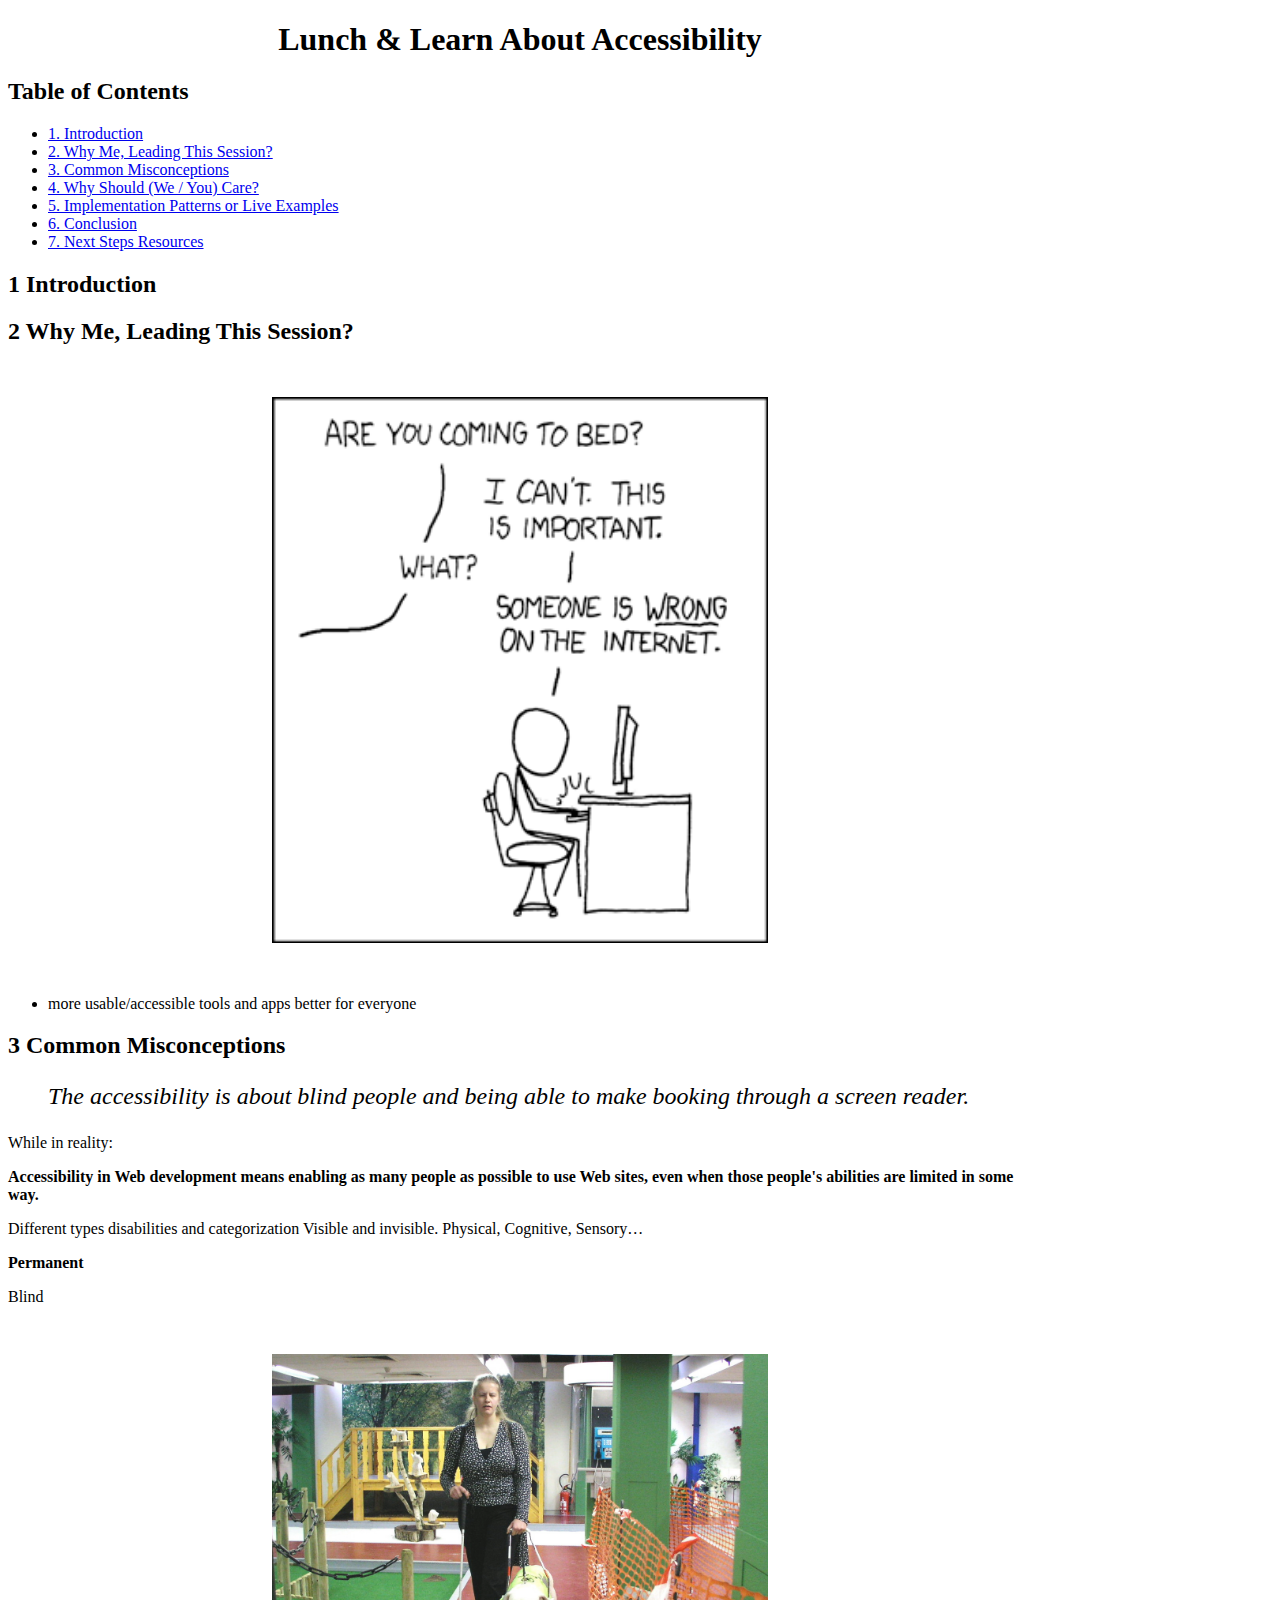
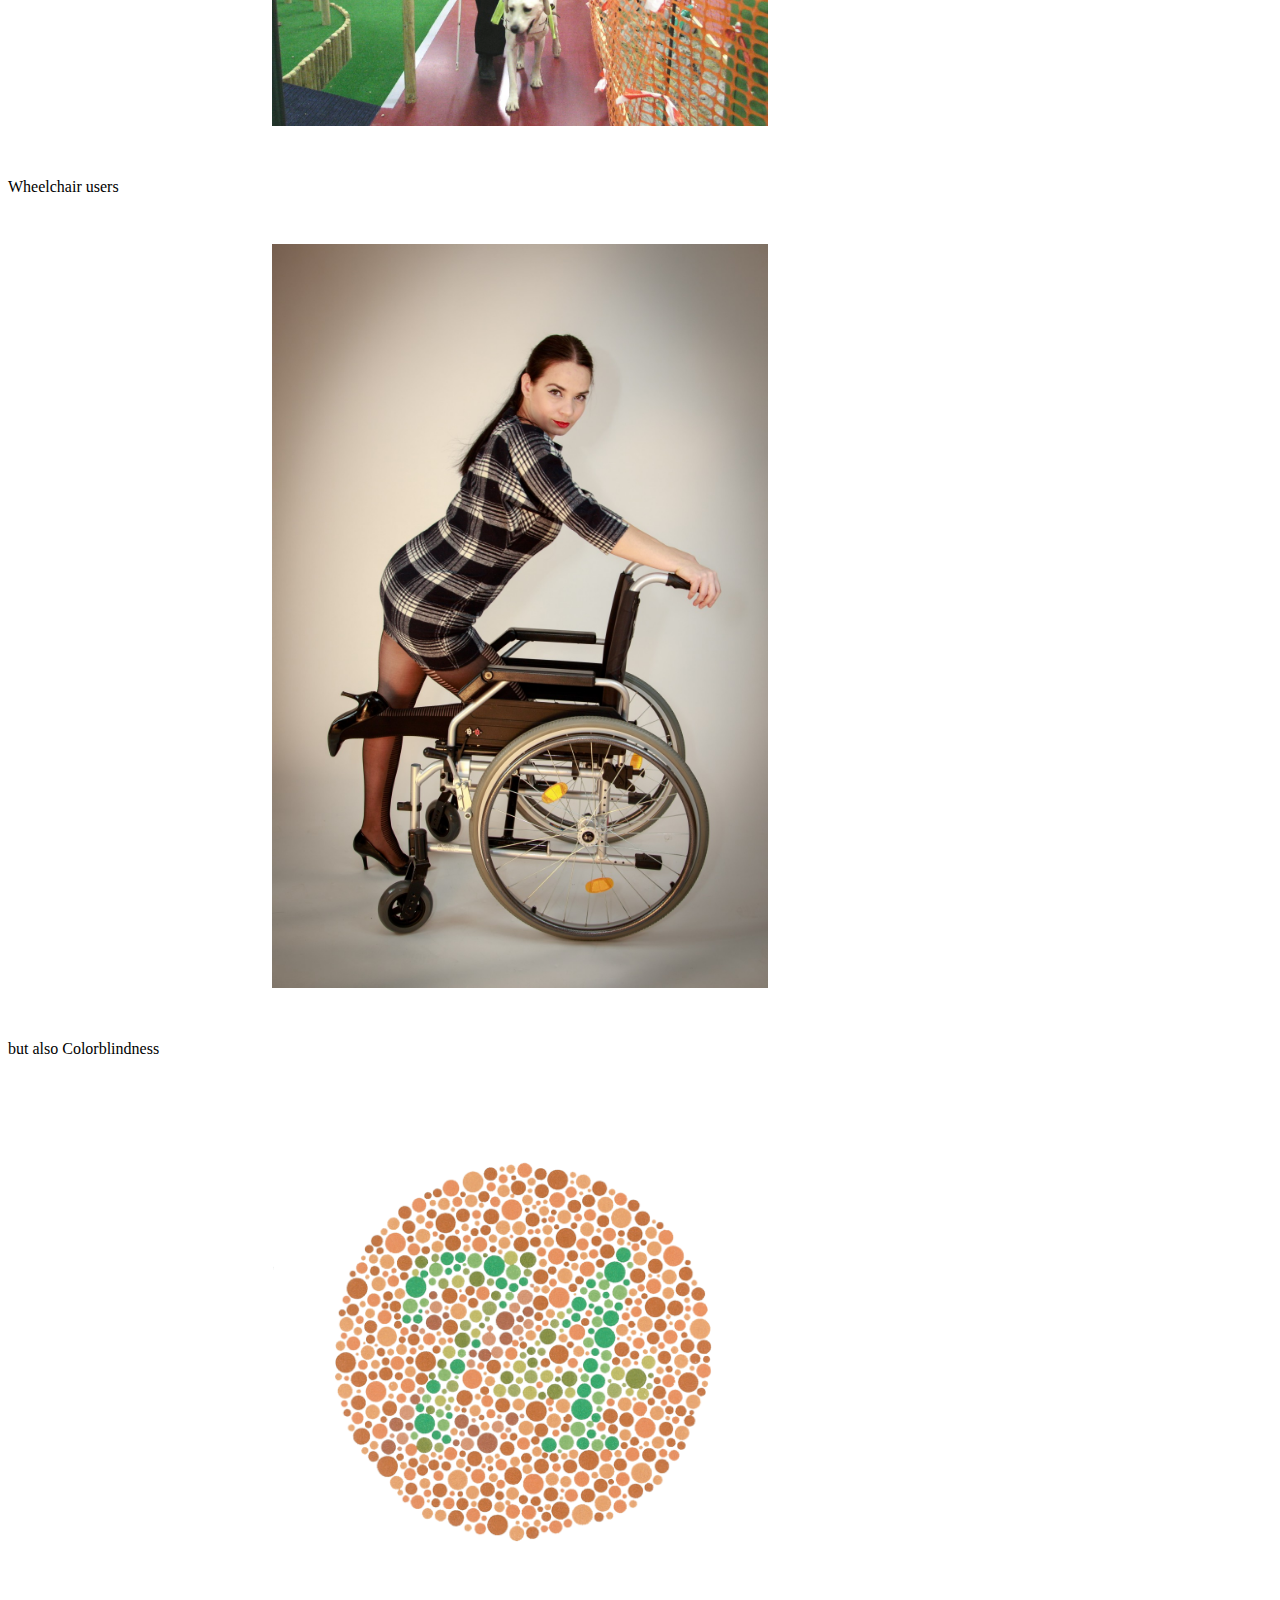
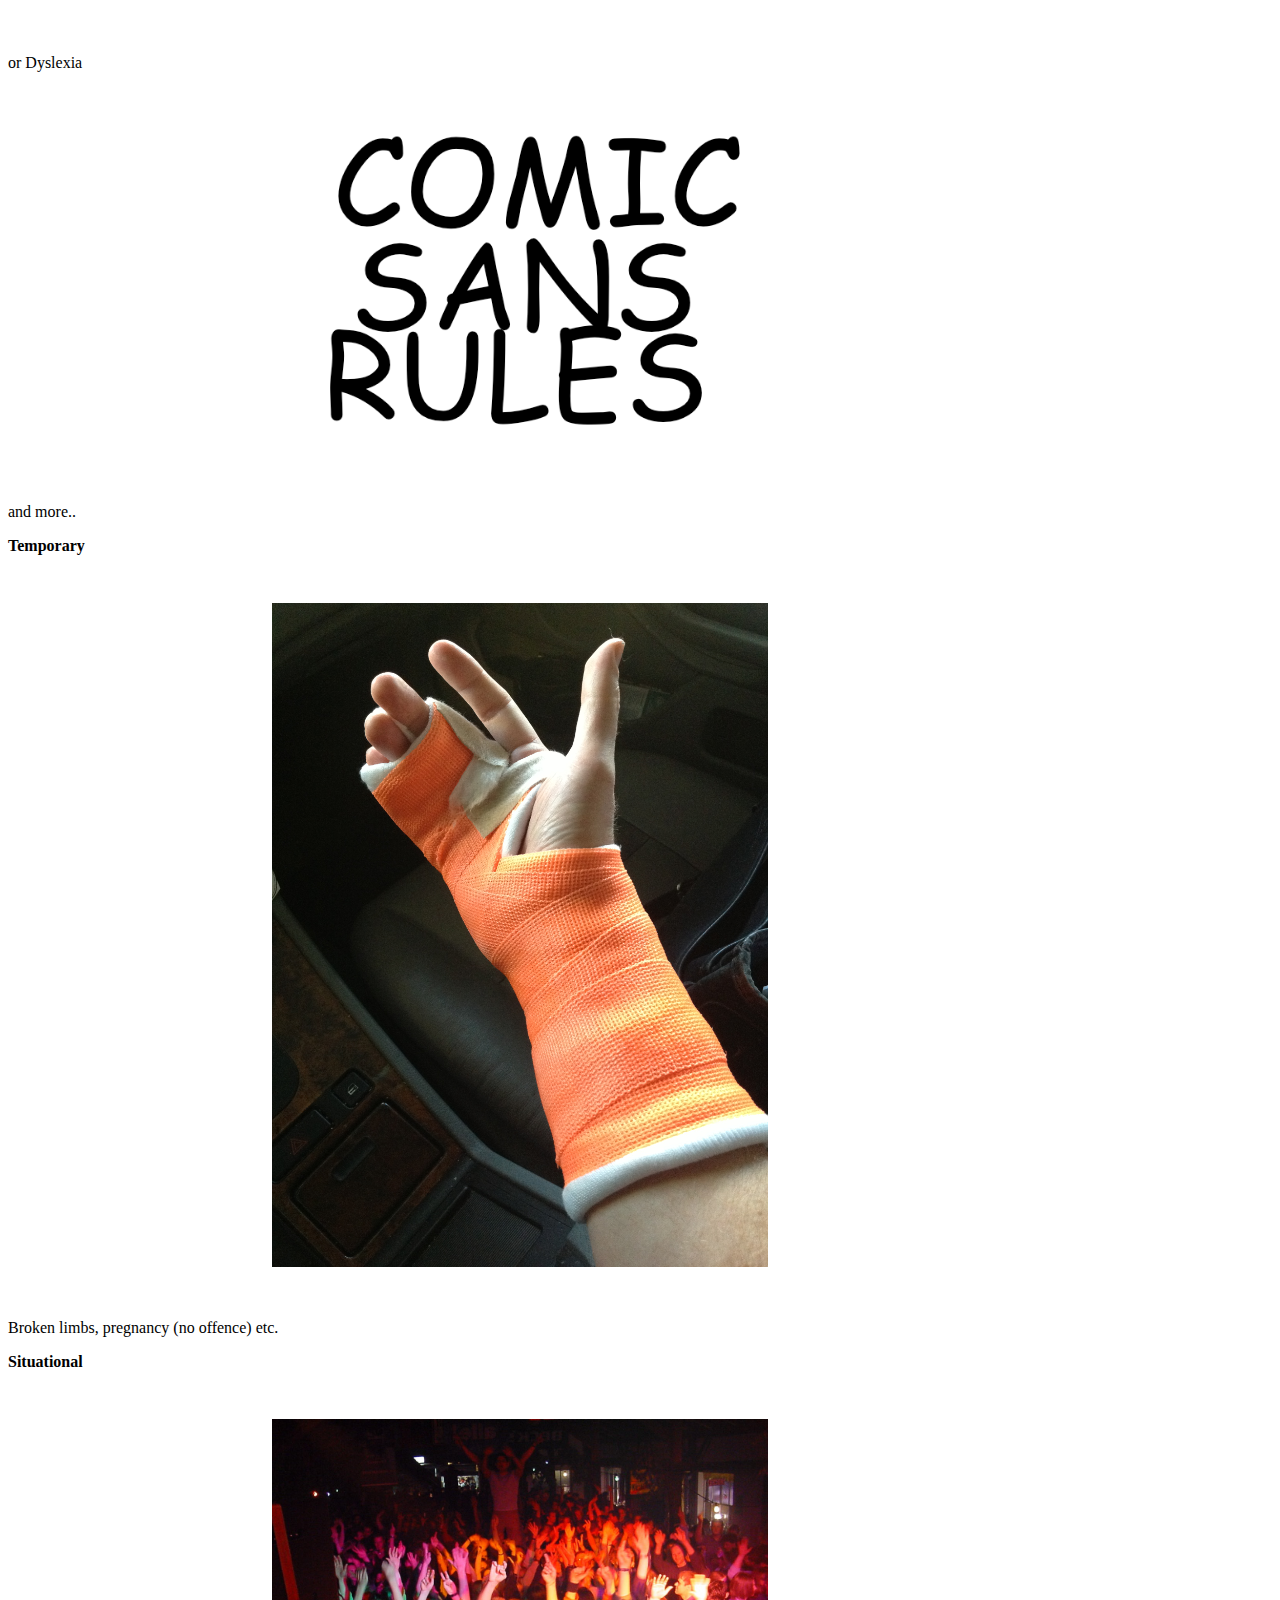
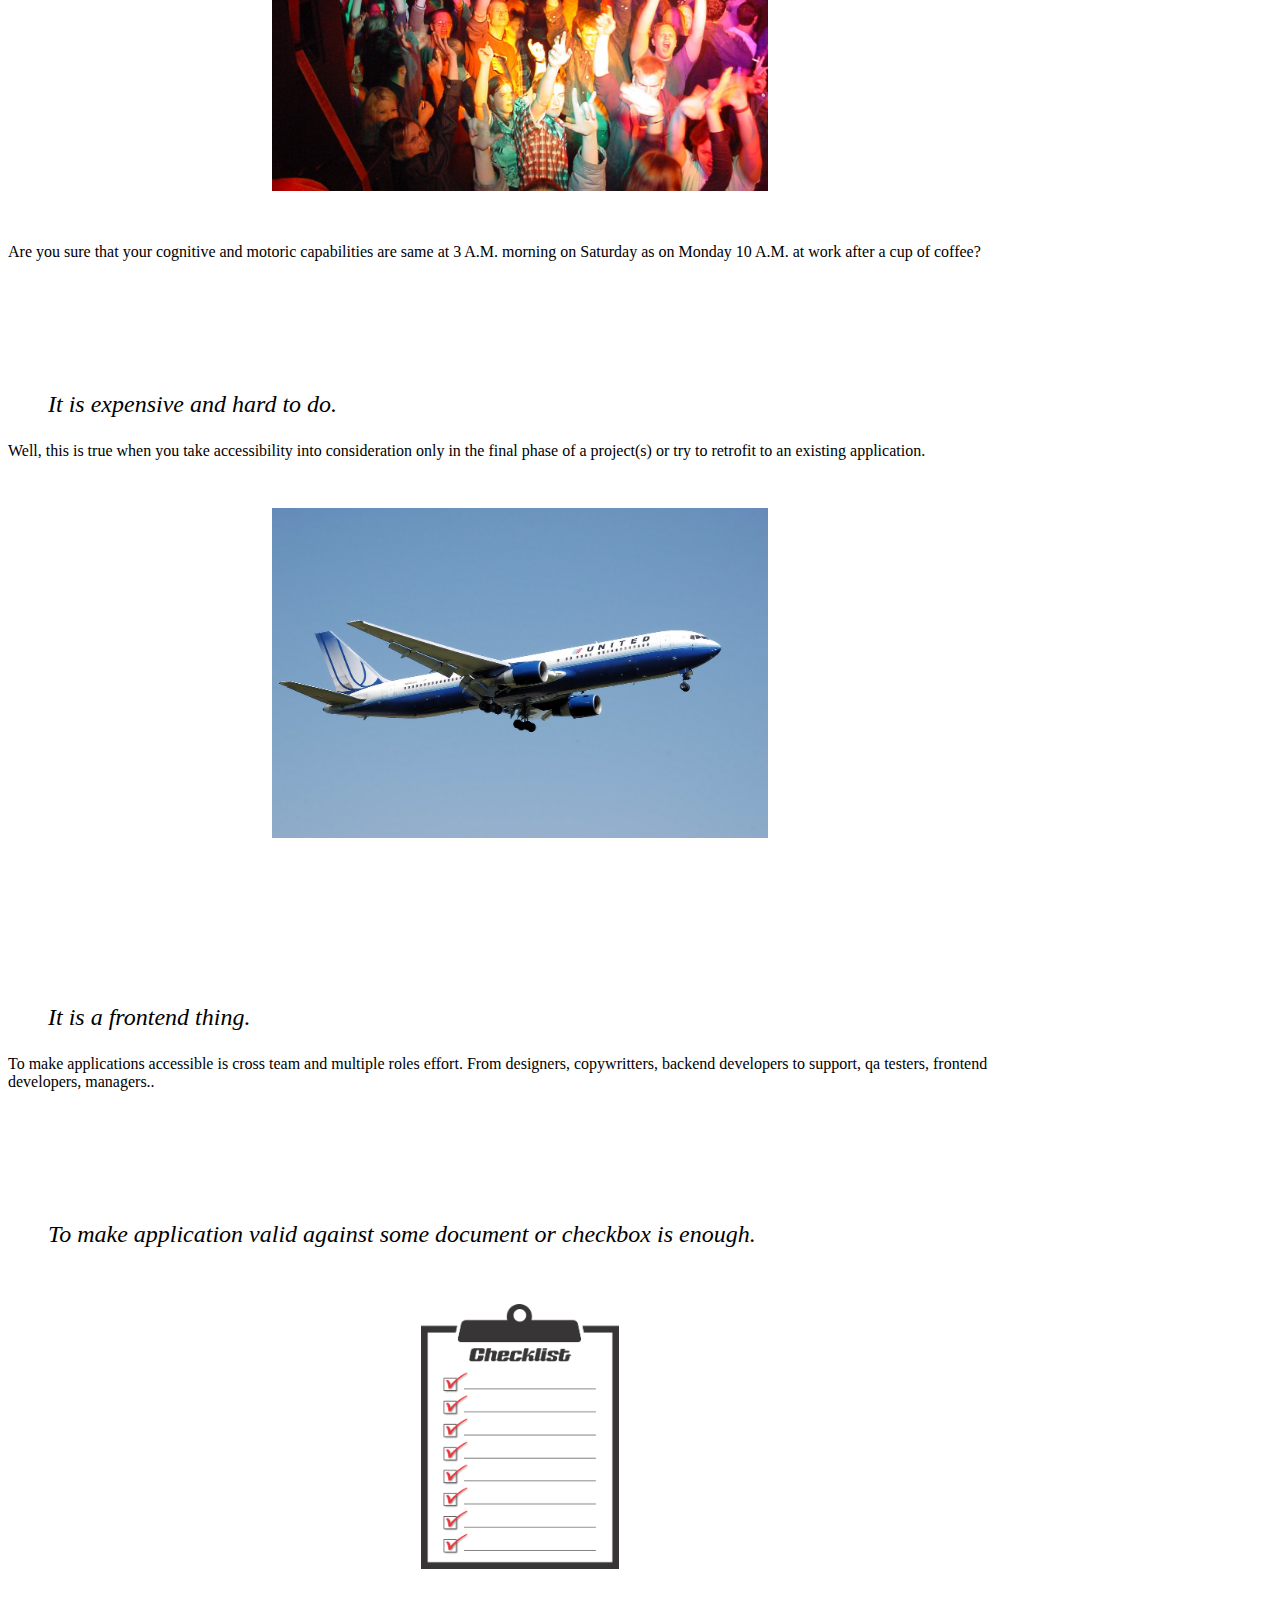
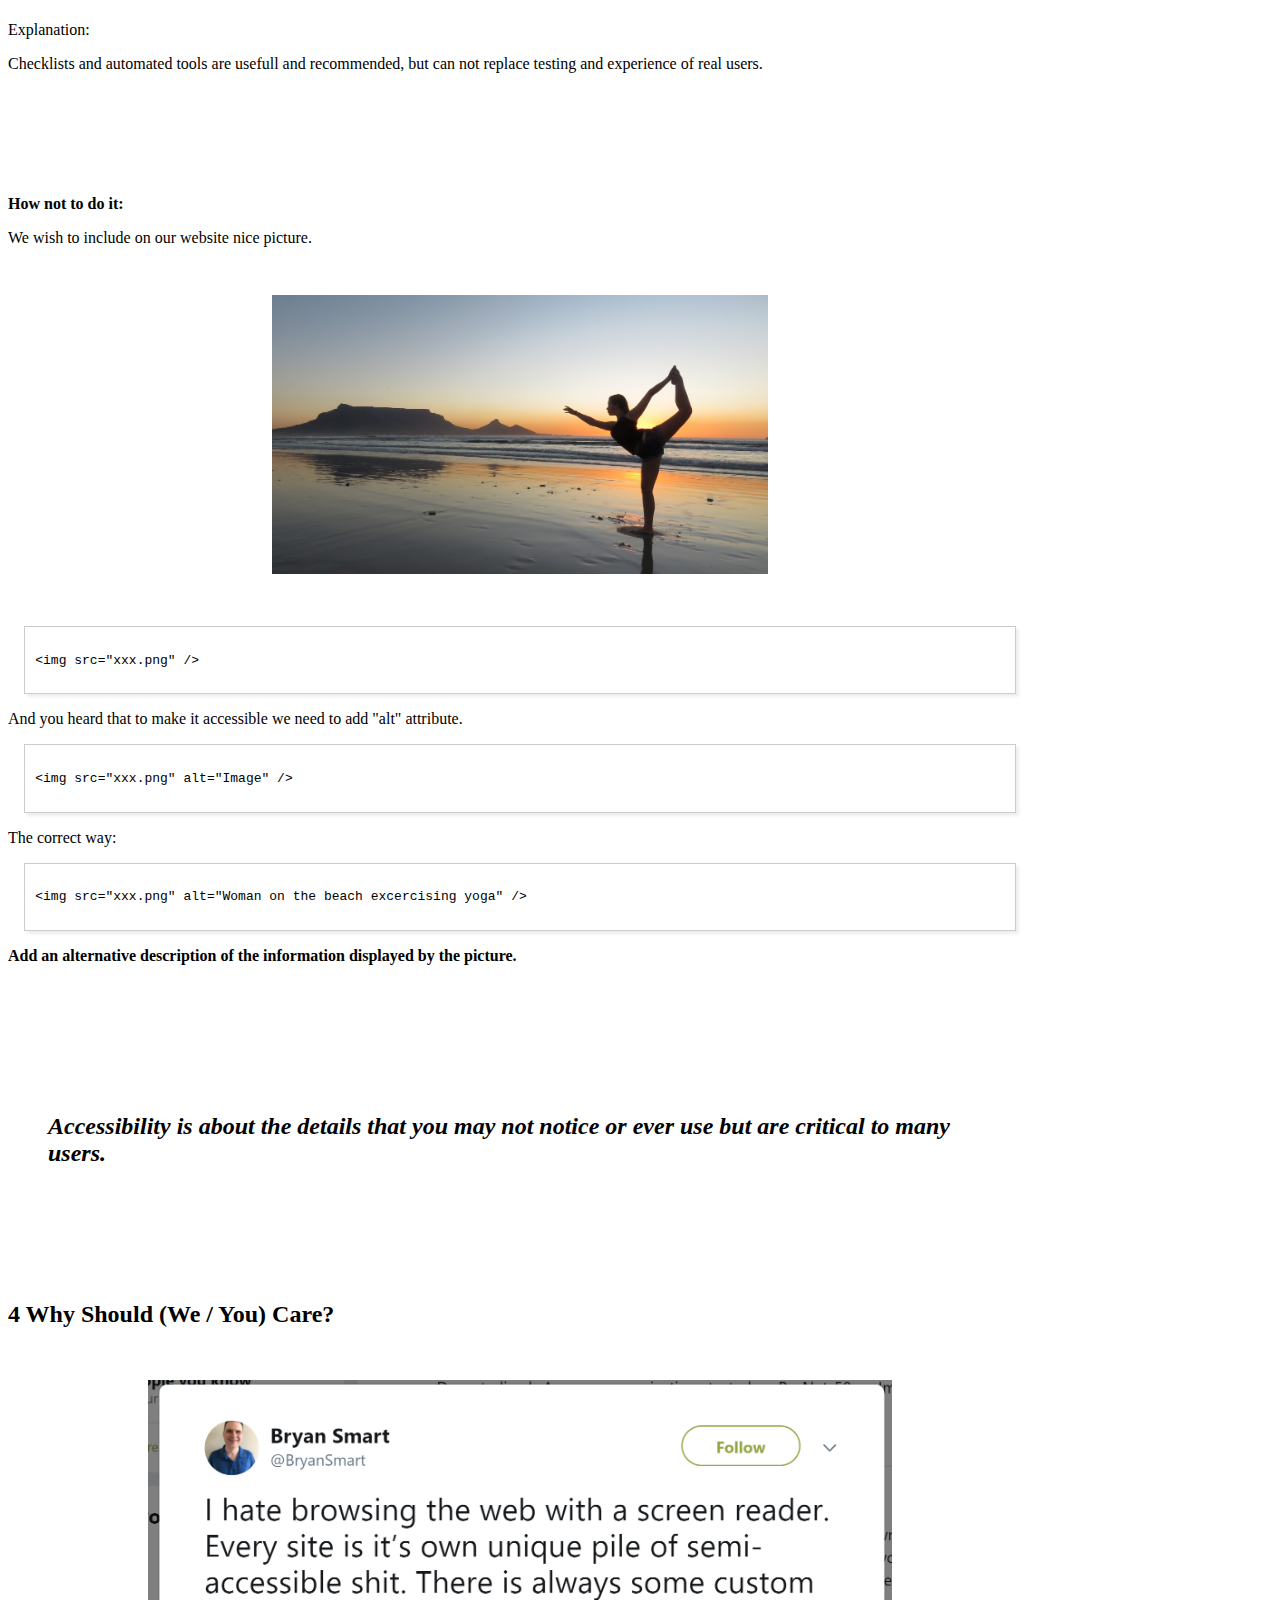
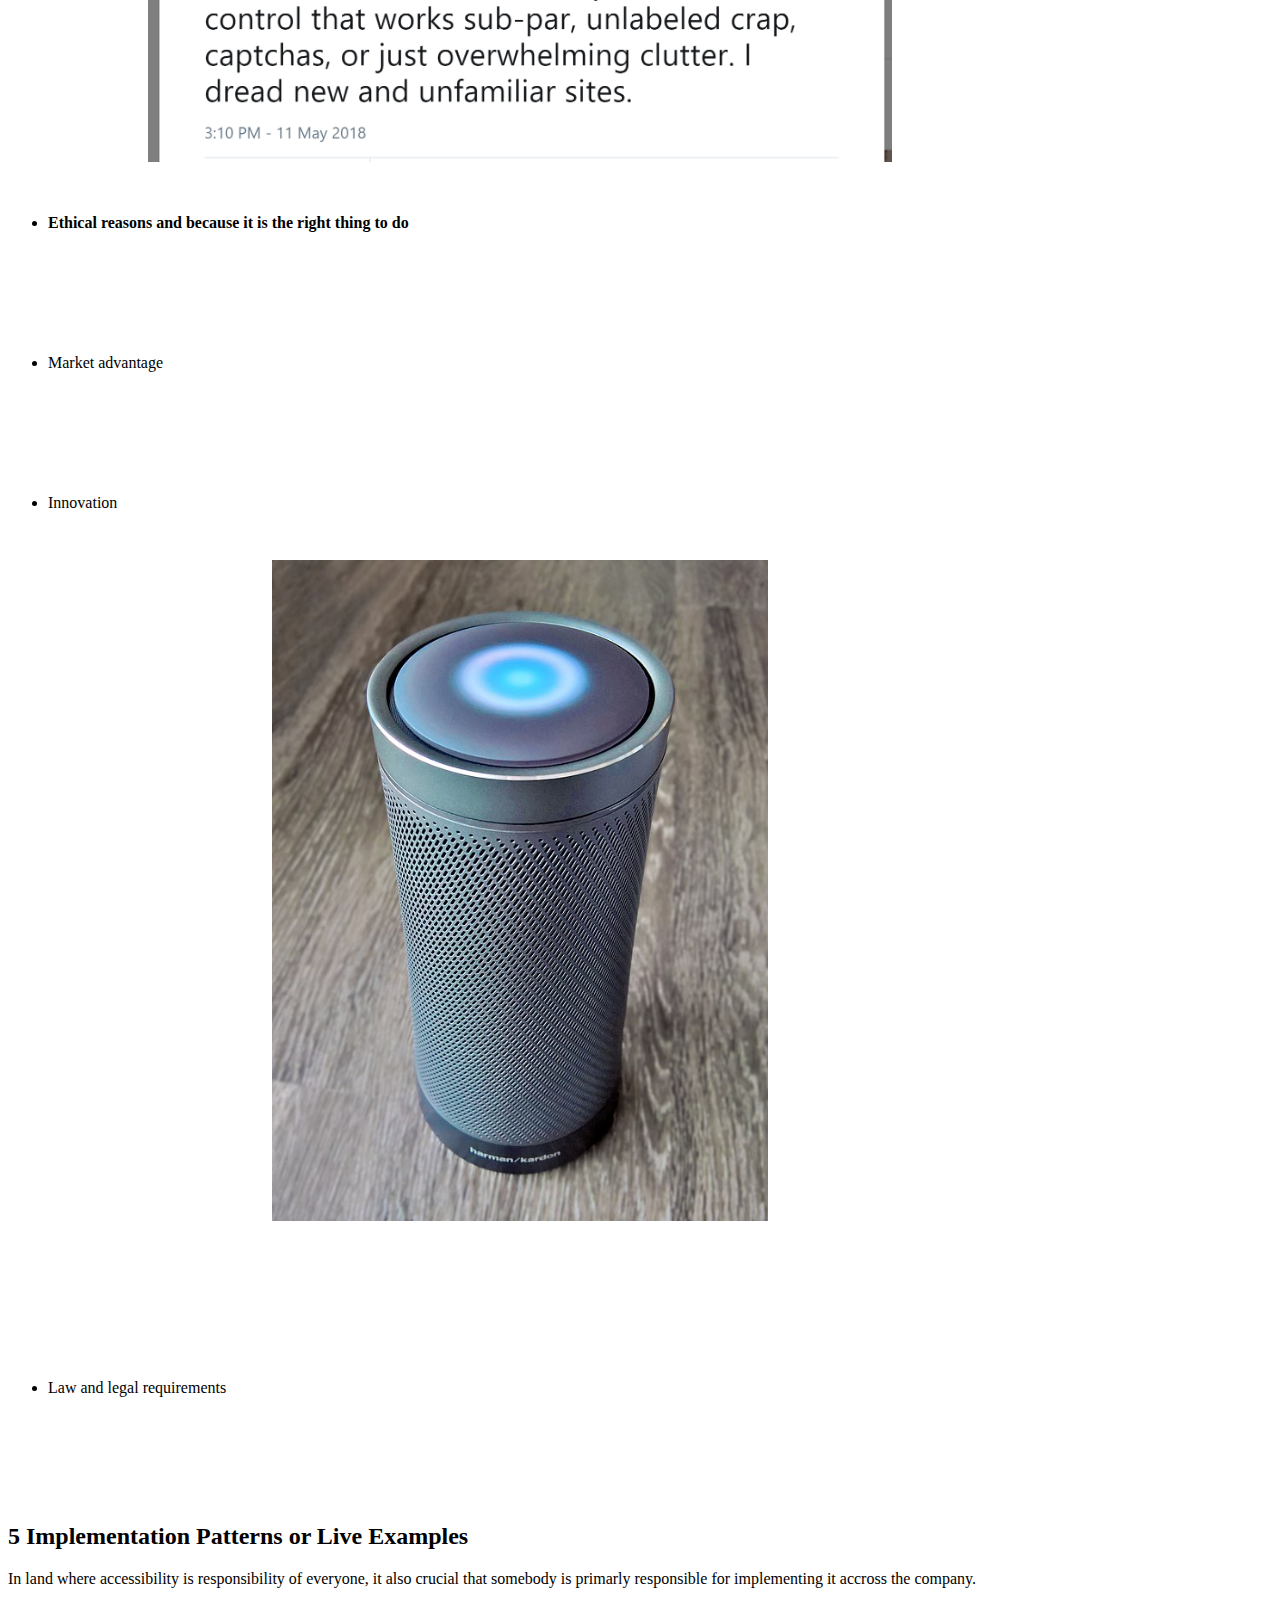
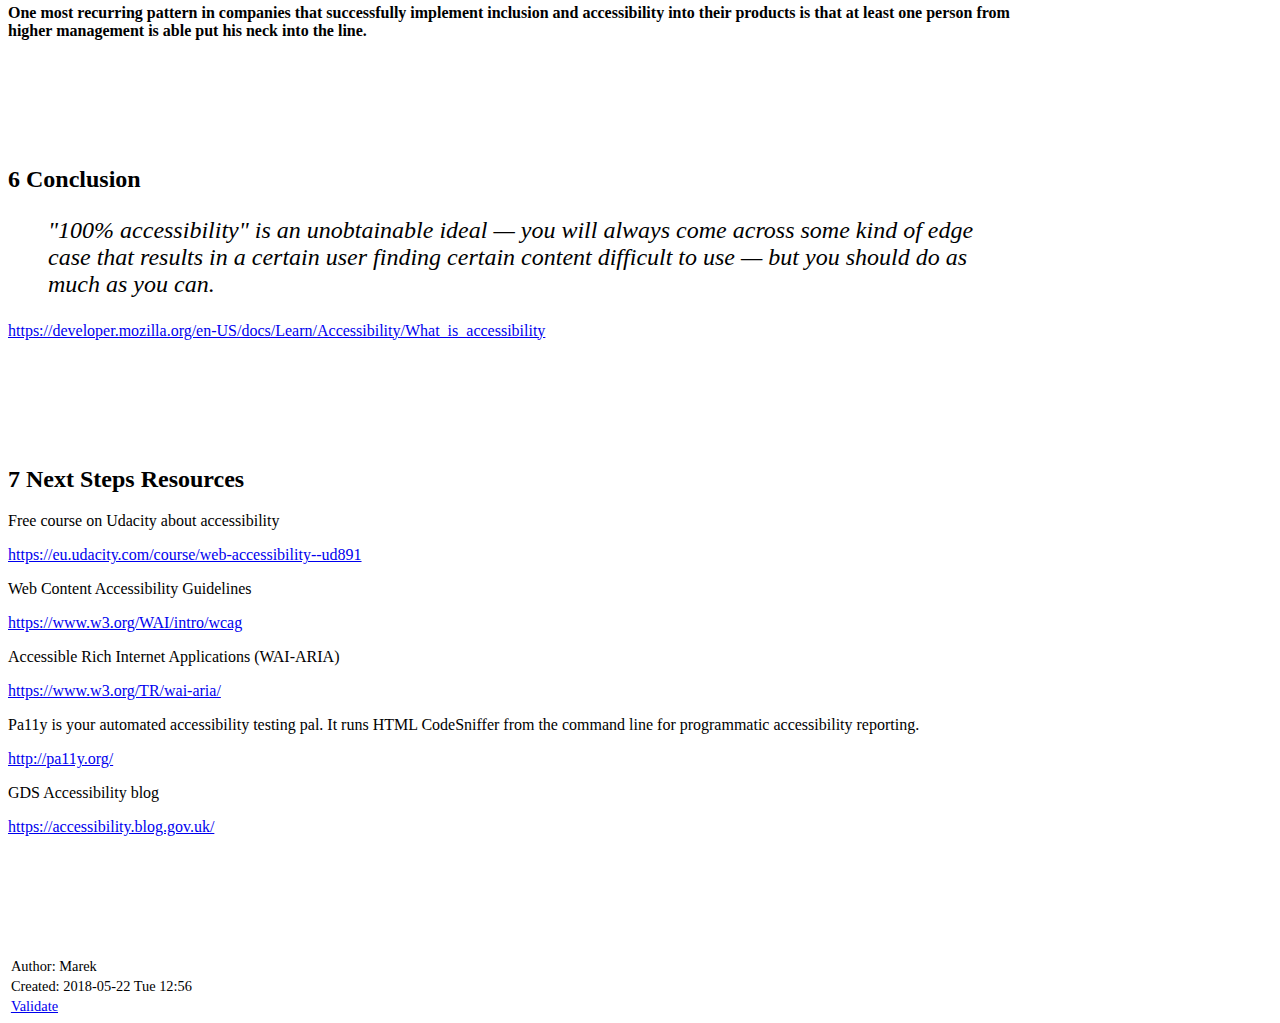
<file: index.html>
<?xml version="1.0" encoding="utf-8"?>
<!DOCTYPE html PUBLIC "-//W3C//DTD XHTML 1.0 Strict//EN"
"http://www.w3.org/TR/xhtml1/DTD/xhtml1-strict.dtd">
<html xmlns="http://www.w3.org/1999/xhtml" lang="en" xml:lang="en">
<head>
<!-- 2018-05-22 Tue 12:56 -->
<meta http-equiv="Content-Type" content="text/html;charset=utf-8" />
<meta name="viewport" content="width=device-width, initial-scale=1" />
<title>Lunch &amp; Learn About Accessibility</title>
<meta name="generator" content="Org mode" />
<meta name="author" content="Marek" />
<style type="text/css">
 <!--/*--><![CDATA[/*><!--*/
  .title  { text-align: center;
             margin-bottom: .2em; }
  .subtitle { text-align: center;
              font-size: medium;
              font-weight: bold;
              margin-top:0; }
  .todo   { font-family: monospace; color: red; }
  .done   { font-family: monospace; color: green; }
  .priority { font-family: monospace; color: orange; }
  .tag    { background-color: #eee; font-family: monospace;
            padding: 2px; font-size: 80%; font-weight: normal; }
  .timestamp { color: #bebebe; }
  .timestamp-kwd { color: #5f9ea0; }
  .org-right  { margin-left: auto; margin-right: 0px;  text-align: right; }
  .org-left   { margin-left: 0px;  margin-right: auto; text-align: left; }
  .org-center { margin-left: auto; margin-right: auto; text-align: center; }
  .underline { text-decoration: underline; }
  #postamble p, #preamble p { font-size: 90%; margin: .2em; }
  p.verse { margin-left: 3%; }
  pre {
    border: 1px solid #ccc;
    box-shadow: 3px 3px 3px #eee;
    padding: 8pt;
    font-family: monospace;
    overflow: auto;
    margin: 1.2em;
  }
  pre.src {
    position: relative;
    overflow: visible;
    padding-top: 1.2em;
  }
  pre.src:before {
    display: none;
    position: absolute;
    background-color: white;
    top: -10px;
    right: 10px;
    padding: 3px;
    border: 1px solid black;
  }
  pre.src:hover:before { display: inline;}
  /* Languages per Org manual */
  pre.src-asymptote:before { content: 'Asymptote'; }
  pre.src-awk:before { content: 'Awk'; }
  pre.src-C:before { content: 'C'; }
  /* pre.src-C++ doesn't work in CSS */
  pre.src-clojure:before { content: 'Clojure'; }
  pre.src-css:before { content: 'CSS'; }
  pre.src-D:before { content: 'D'; }
  pre.src-ditaa:before { content: 'ditaa'; }
  pre.src-dot:before { content: 'Graphviz'; }
  pre.src-calc:before { content: 'Emacs Calc'; }
  pre.src-emacs-lisp:before { content: 'Emacs Lisp'; }
  pre.src-fortran:before { content: 'Fortran'; }
  pre.src-gnuplot:before { content: 'gnuplot'; }
  pre.src-haskell:before { content: 'Haskell'; }
  pre.src-hledger:before { content: 'hledger'; }
  pre.src-java:before { content: 'Java'; }
  pre.src-js:before { content: 'Javascript'; }
  pre.src-latex:before { content: 'LaTeX'; }
  pre.src-ledger:before { content: 'Ledger'; }
  pre.src-lisp:before { content: 'Lisp'; }
  pre.src-lilypond:before { content: 'Lilypond'; }
  pre.src-lua:before { content: 'Lua'; }
  pre.src-matlab:before { content: 'MATLAB'; }
  pre.src-mscgen:before { content: 'Mscgen'; }
  pre.src-ocaml:before { content: 'Objective Caml'; }
  pre.src-octave:before { content: 'Octave'; }
  pre.src-org:before { content: 'Org mode'; }
  pre.src-oz:before { content: 'OZ'; }
  pre.src-plantuml:before { content: 'Plantuml'; }
  pre.src-processing:before { content: 'Processing.js'; }
  pre.src-python:before { content: 'Python'; }
  pre.src-R:before { content: 'R'; }
  pre.src-ruby:before { content: 'Ruby'; }
  pre.src-sass:before { content: 'Sass'; }
  pre.src-scheme:before { content: 'Scheme'; }
  pre.src-screen:before { content: 'Gnu Screen'; }
  pre.src-sed:before { content: 'Sed'; }
  pre.src-sh:before { content: 'shell'; }
  pre.src-sql:before { content: 'SQL'; }
  pre.src-sqlite:before { content: 'SQLite'; }
  /* additional languages in org.el's org-babel-load-languages alist */
  pre.src-forth:before { content: 'Forth'; }
  pre.src-io:before { content: 'IO'; }
  pre.src-J:before { content: 'J'; }
  pre.src-makefile:before { content: 'Makefile'; }
  pre.src-maxima:before { content: 'Maxima'; }
  pre.src-perl:before { content: 'Perl'; }
  pre.src-picolisp:before { content: 'Pico Lisp'; }
  pre.src-scala:before { content: 'Scala'; }
  pre.src-shell:before { content: 'Shell Script'; }
  pre.src-ebnf2ps:before { content: 'ebfn2ps'; }
  /* additional language identifiers per "defun org-babel-execute"
       in ob-*.el */
  pre.src-cpp:before  { content: 'C++'; }
  pre.src-abc:before  { content: 'ABC'; }
  pre.src-coq:before  { content: 'Coq'; }
  pre.src-groovy:before  { content: 'Groovy'; }
  /* additional language identifiers from org-babel-shell-names in
     ob-shell.el: ob-shell is the only babel language using a lambda to put
     the execution function name together. */
  pre.src-bash:before  { content: 'bash'; }
  pre.src-csh:before  { content: 'csh'; }
  pre.src-ash:before  { content: 'ash'; }
  pre.src-dash:before  { content: 'dash'; }
  pre.src-ksh:before  { content: 'ksh'; }
  pre.src-mksh:before  { content: 'mksh'; }
  pre.src-posh:before  { content: 'posh'; }
  /* Additional Emacs modes also supported by the LaTeX listings package */
  pre.src-ada:before { content: 'Ada'; }
  pre.src-asm:before { content: 'Assembler'; }
  pre.src-caml:before { content: 'Caml'; }
  pre.src-delphi:before { content: 'Delphi'; }
  pre.src-html:before { content: 'HTML'; }
  pre.src-idl:before { content: 'IDL'; }
  pre.src-mercury:before { content: 'Mercury'; }
  pre.src-metapost:before { content: 'MetaPost'; }
  pre.src-modula-2:before { content: 'Modula-2'; }
  pre.src-pascal:before { content: 'Pascal'; }
  pre.src-ps:before { content: 'PostScript'; }
  pre.src-prolog:before { content: 'Prolog'; }
  pre.src-simula:before { content: 'Simula'; }
  pre.src-tcl:before { content: 'tcl'; }
  pre.src-tex:before { content: 'TeX'; }
  pre.src-plain-tex:before { content: 'Plain TeX'; }
  pre.src-verilog:before { content: 'Verilog'; }
  pre.src-vhdl:before { content: 'VHDL'; }
  pre.src-xml:before { content: 'XML'; }
  pre.src-nxml:before { content: 'XML'; }
  /* add a generic configuration mode; LaTeX export needs an additional
     (add-to-list 'org-latex-listings-langs '(conf " ")) in .emacs */
  pre.src-conf:before { content: 'Configuration File'; }

  table { border-collapse:collapse; }
  caption.t-above { caption-side: top; }
  caption.t-bottom { caption-side: bottom; }
  td, th { vertical-align:top;  }
  th.org-right  { text-align: center;  }
  th.org-left   { text-align: center;   }
  th.org-center { text-align: center; }
  td.org-right  { text-align: right;  }
  td.org-left   { text-align: left;   }
  td.org-center { text-align: center; }
  dt { font-weight: bold; }
  .footpara { display: inline; }
  .footdef  { margin-bottom: 1em; }
  .figure { padding: 1em; }
  .figure p { text-align: center; }
  .inlinetask {
    padding: 10px;
    border: 2px solid gray;
    margin: 10px;
    background: #ffffcc;
  }
  #org-div-home-and-up
   { text-align: right; font-size: 70%; white-space: nowrap; }
  textarea { overflow-x: auto; }
  .linenr { font-size: smaller }
  .code-highlighted { background-color: #ffff00; }
  .org-info-js_info-navigation { border-style: none; }
  #org-info-js_console-label
    { font-size: 10px; font-weight: bold; white-space: nowrap; }
  .org-info-js_search-highlight
    { background-color: #ffff00; color: #000000; font-weight: bold; }
  .org-svg { width: 90%; }
  /*]]>*/-->
</style>
<link rel="stylesheet" type="text/css" href="style.css" />
<script type="text/javascript">
/*
@licstart  The following is the entire license notice for the
JavaScript code in this tag.

Copyright (C) 2012-2018 Free Software Foundation, Inc.

The JavaScript code in this tag is free software: you can
redistribute it and/or modify it under the terms of the GNU
General Public License (GNU GPL) as published by the Free Software
Foundation, either version 3 of the License, or (at your option)
any later version.  The code is distributed WITHOUT ANY WARRANTY;
without even the implied warranty of MERCHANTABILITY or FITNESS
FOR A PARTICULAR PURPOSE.  See the GNU GPL for more details.

As additional permission under GNU GPL version 3 section 7, you
may distribute non-source (e.g., minimized or compacted) forms of
that code without the copy of the GNU GPL normally required by
section 4, provided you include this license notice and a URL
through which recipients can access the Corresponding Source.


@licend  The above is the entire license notice
for the JavaScript code in this tag.
*/
<!--/*--><![CDATA[/*><!--*/
 function CodeHighlightOn(elem, id)
 {
   var target = document.getElementById(id);
   if(null != target) {
     elem.cacheClassElem = elem.className;
     elem.cacheClassTarget = target.className;
     target.className = "code-highlighted";
     elem.className   = "code-highlighted";
   }
 }
 function CodeHighlightOff(elem, id)
 {
   var target = document.getElementById(id);
   if(elem.cacheClassElem)
     elem.className = elem.cacheClassElem;
   if(elem.cacheClassTarget)
     target.className = elem.cacheClassTarget;
 }
/*]]>*///-->
</script>
</head>
<body>
<div id="content">
<h1 class="title">Lunch &amp; Learn About Accessibility</h1>
<div id="table-of-contents">
<h2>Table of Contents</h2>
<div id="text-table-of-contents">
<ul>
<li><a href="#orgc92ece4">1. Introduction</a></li>
<li><a href="#org123be6d">2. Why Me, Leading This Session?</a></li>
<li><a href="#org2925fba">3. Common Misconceptions</a></li>
<li><a href="#org148717f">4. Why Should (We / You) Care?</a></li>
<li><a href="#org2b5c618">5. Implementation Patterns or Live Examples</a></li>
<li><a href="#org9f74c6e">6. Conclusion</a></li>
<li><a href="#org99c151f">7. Next Steps Resources</a></li>
</ul>
</div>
</div>

<div id="outline-container-orgc92ece4" class="outline-2">
<h2 id="orgc92ece4"><span class="section-number-2">1</span> Introduction</h2>
</div>

<div id="outline-container-org123be6d" class="outline-2">
<h2 id="org123be6d"><span class="section-number-2">2</span> Why Me, Leading This Session?</h2>
<div class="outline-text-2" id="text-2">

<div class="figure">
<p><img src="./assets/duty_calls.png" alt="duty_calls.png" width="50%" />
</p>
</div>


<ul class="org-ul">
<li>more usable/accessible tools and apps better for everyone</li>
</ul>
</div>
</div>


<div id="outline-container-org2925fba" class="outline-2">
<h2 id="org2925fba"><span class="section-number-2">3</span> Common Misconceptions</h2>
<div class="outline-text-2" id="text-3">
<blockquote>
<p>

</p>

<p>
The accessibility is about blind people and being able to make
booking through a screen reader.
</p>
</blockquote>

<p>
While in reality:
</p>

<p>
<b>Accessibility in Web development means enabling as many people as possible to use Web sites,
 even when those people's abilities are limited in some way.</b>
</p>

<p>
Different types disabilities and categorization
Visible and invisible.
Physical, Cognitive, Sensory&#x2026;
</p>


<p>
<b>Permanent</b>
</p>

<p>
Blind
</p>


<div class="figure">
<p><img src="./assets/Geleidehond_testparcours.jpg" alt="Geleidehond_testparcours.jpg" width="50%" />
</p>
</div>


<p>
Wheelchair users
</p>


<div class="figure">
<p><img src="./assets/fashion_girl_woman_model_female_portrait_style_brunette-758023.jpg" alt="fashion_girl_woman_model_female_portrait_style_brunette-758023.jpg" width="50%" />
</p>
</div>

<p>
but also Colorblindness
</p>


<div class="figure">
<p><img src="./assets/1024px-Ishihara_9.png" alt="1024px-Ishihara_9.png" width="50%" />
</p>
</div>


<p>
or Dyslexia
</p>


<div class="figure">
<p><img src="./assets/Comic_Sans_Rules.png" alt="Comic_Sans_Rules.png" width="50%" />
</p>
</div>


<p>
and more..
</p>

<p>
<b>Temporary</b>
</p>


<div class="figure">
<p><img src="./assets/Broken_right_hand_in_orange_cast.jpg" alt="Broken_right_hand_in_orange_cast.jpg" width="50%" />
</p>
</div>

<p>
Broken limbs, pregnancy (no offence) etc.
</p>

<p>
<b>Situational</b>
</p>



<div class="figure">
<p><img src="./assets/MaxPixel.freegreatpicture.com-Human-Festival-Celebrate-Party-16780.jpg" alt="MaxPixel.freegreatpicture.com-Human-Festival-Celebrate-Party-16780.jpg" width="50%" />
</p>
</div>

<p>
Are you sure that your cognitive and motoric capabilities are same
at 3 A.M. morning on Saturday as on Monday 10 A.M. at work after a cup of coffee?
</p>

<p>
<br />
<br />
<br />
<br />
<br />
</p>

<blockquote>
<p>

</p>

<p>
It is expensive and hard to do.
</p>
</blockquote>

<p>
Well, this is true when you take accessibility into consideration only in the final phase of a project(s) or try to retrofit to an existing application.
</p>


<div class="figure">
<p><img src="./assets/airplane-744865_1280.jpg" alt="airplane-744865_1280.jpg" width="50%" />
</p>
</div>

<p>
<br />
<br />
<br />
<br />
<br />
</p>

<blockquote>
<p>

</p>

<p>
It is a frontend thing.
</p>
</blockquote>

<p>
To make applications accessible is cross team and multiple roles effort.
From designers, copywritters, backend developers to support, qa testers,
frontend developers, managers..
</p>

<p>
<br />
<br />
<br />
<br />
<br />
</p>


<blockquote>
<p>

</p>

<p>
To make application valid against some document or checkbox is enough.
</p>
</blockquote>


<div class="figure">
<p><img src="./assets/checklist-1316848_1280.png" alt="checklist-1316848_1280.png" width="20%" />
</p>
</div>


<p>
Explanation:
</p>

<p>
Checklists and automated tools are usefull and recommended, but can not replace testing
and experience of real users.
</p>

<p>
<br />
<br />
<br />
<br />
<br />
</p>

<p>
<b>How not to do it:</b>
</p>

<p>
We wish to include on our website nice picture.
</p>


<div class="figure">
<p><img src="./assets/xxx.jpeg" alt="xxx.jpeg" width="50%" />
</p>
</div>

<pre class="example">

&lt;img src="xxx.png" /&gt;

</pre>

<p>
And you heard that to make it accessible we need to add "alt" attribute.
</p>


<pre class="example">

&lt;img src="xxx.png" alt="Image" /&gt;

</pre>


<p>
The correct way:
</p>


<pre class="example">

&lt;img src="xxx.png" alt="Woman on the beach excercising yoga" /&gt;

</pre>

<p>
<b>Add an alternative description of the information displayed by the picture.</b>
</p>

<p>
<br />
<br />
<br />
<br />
<br />
<br />
</p>

<blockquote>
<p>

</p>

<p>
<b>Accessibility is about the details that you may not notice or ever use but
are critical to many users.</b>
</p>
</blockquote>

<p>
<br />
<br />
<br />
<br />
<br />
</p>
</div>
</div>

<div id="outline-container-org148717f" class="outline-2">
<h2 id="org148717f"><span class="section-number-2">4</span> Why Should (We / You) Care?</h2>
<div class="outline-text-2" id="text-4">

<div class="figure">
<p><img src="./assets/twitter_bryan.PNG" alt="twitter_bryan.PNG" width="75%" />
</p>
</div>


<ul class="org-ul">
<li><b>Ethical reasons and because it is the right thing to do</b></li>
</ul>

<p>
<br />
<br />
<br />
<br />
<br />
</p>

<ul class="org-ul">
<li>Market advantage</li>
</ul>

<p>
<br />
<br />
<br />
<br />
<br />
</p>

<ul class="org-ul">
<li>Innovation</li>
</ul>



<div class="figure">
<p><img src="./assets/576px-Harman_Kardon_Invoke_Speaker_-_aerial.jpg" alt="576px-Harman_Kardon_Invoke_Speaker_-_aerial.jpg" width="50%" />
</p>
</div>

<p>
<br />
<br />
<br />
<br />
<br />
</p>

<ul class="org-ul">
<li>Law and legal requirements</li>
</ul>

<p>
<br />
<br />
<br />
<br />
<br />
</p>
</div>
</div>

<div id="outline-container-org2b5c618" class="outline-2">
<h2 id="org2b5c618"><span class="section-number-2">5</span> Implementation Patterns or Live Examples</h2>
<div class="outline-text-2" id="text-5">
<p>
In land where accessibility is responsibility of everyone,
it also crucial that somebody is primarly responsible for implementing it accross the company.
</p>

<p>
<b>One most recurring pattern in companies that successfully implement inclusion and accessibility into
their products is that at least one person from higher management is able put his neck into the line.</b>
</p>

<p>
<br />
<br />
<br />
<br />
<br />
</p>
</div>
</div>

<div id="outline-container-org9f74c6e" class="outline-2">
<h2 id="org9f74c6e"><span class="section-number-2">6</span> Conclusion</h2>
<div class="outline-text-2" id="text-6">
<blockquote>
<p>

</p>

<p>
"100% accessibility" is an unobtainable ideal — you will always come across some kind of edge case that results in a certain user finding certain content difficult to use — but you should do as much as you can.
</p>
</blockquote>
<p>
<a href="https://developer.mozilla.org/en-US/docs/Learn/Accessibility/What_is_accessibility">https://developer.mozilla.org/en-US/docs/Learn/Accessibility/What_is_accessibility</a>
</p>

<p>
<br />
<br />
<br />
<br />
<br />
</p>
</div>
</div>

<div id="outline-container-org99c151f" class="outline-2">
<h2 id="org99c151f"><span class="section-number-2">7</span> Next Steps Resources</h2>
<div class="outline-text-2" id="text-7">
<p>
Free course on Udacity about accessibility
</p>

<p>
<a href="https://eu.udacity.com/course/web-accessibility--ud891">https://eu.udacity.com/course/web-accessibility--ud891</a>
</p>


<p>
Web Content Accessibility Guidelines
</p>

<p>
<a href="https://www.w3.org/WAI/intro/wcag">https://www.w3.org/WAI/intro/wcag</a>
</p>


<p>
Accessible Rich Internet Applications (WAI-ARIA)
</p>

<p>
<a href="https://www.w3.org/TR/wai-aria/">https://www.w3.org/TR/wai-aria/</a>
</p>


<p>
Pa11y is your automated accessibility testing pal. It runs HTML CodeSniffer from the command line for programmatic accessibility reporting.
</p>

<p>
<a href="http://pa11y.org/">http://pa11y.org/</a>
</p>


<p>
GDS Accessibility blog
</p>

<p>
<a href="https://accessibility.blog.gov.uk/">https://accessibility.blog.gov.uk/</a>
</p>

<p>
<br />
<br />
<br />
<br />
<br />
</p>
</div>
</div>
</div>
<div id="postamble" class="status">
<p class="author">Author: Marek</p>
<p class="date">Created: 2018-05-22 Tue 12:56</p>
<p class="validation"><a href="http://validator.w3.org/check?uri=referer">Validate</a></p>
</div>
</body>
</html>
</file>
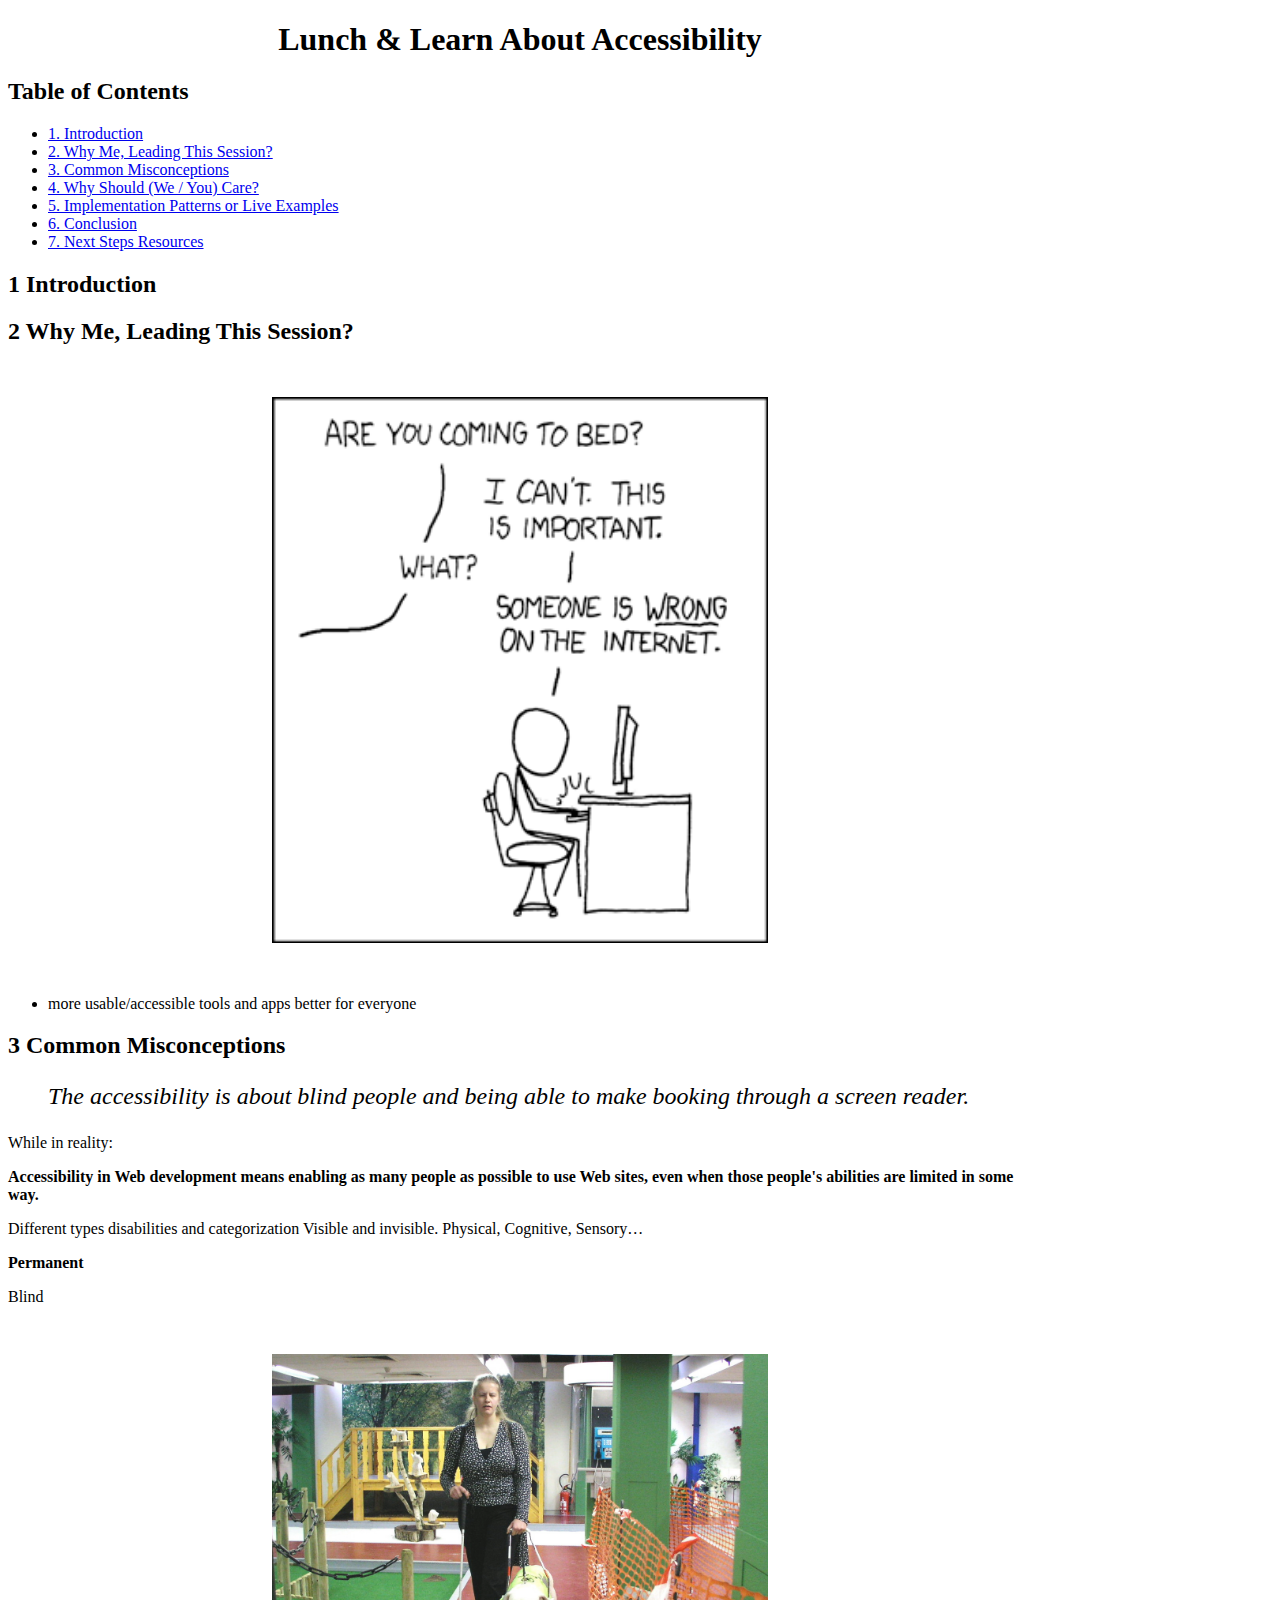
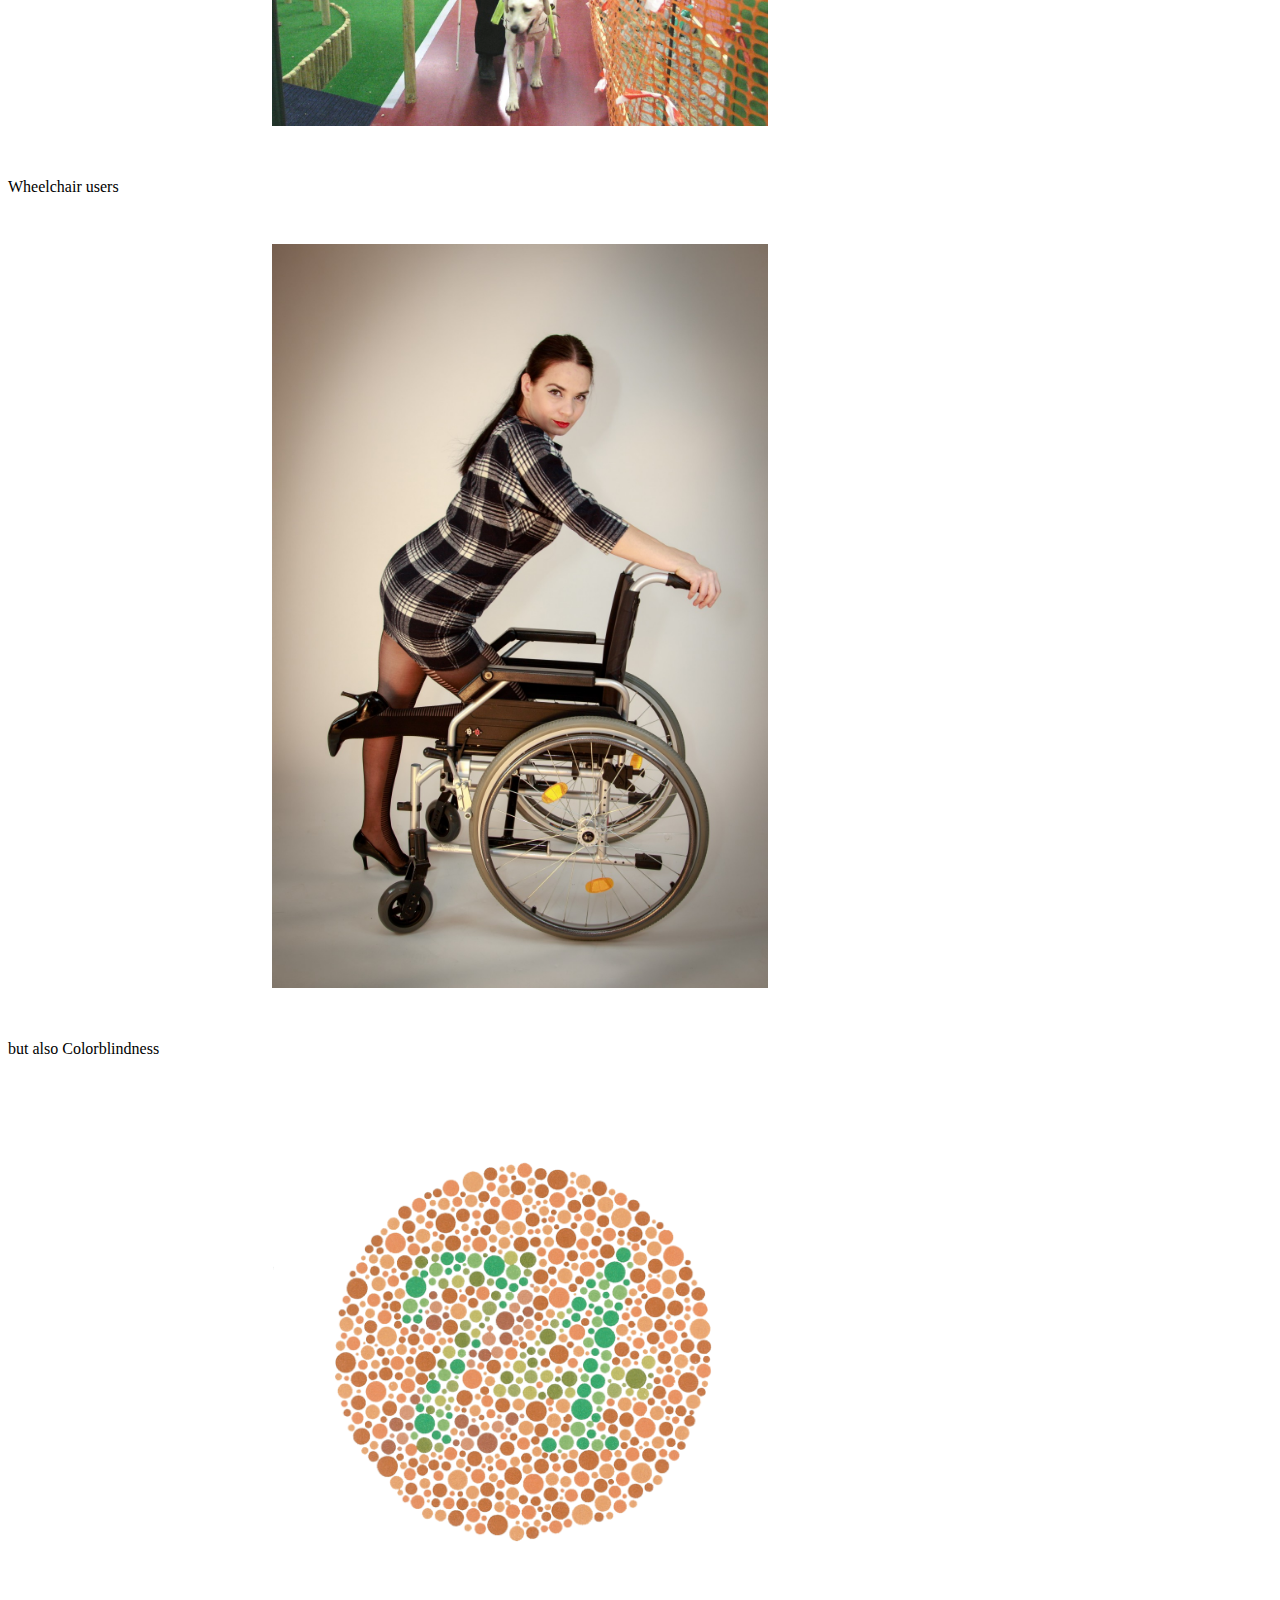
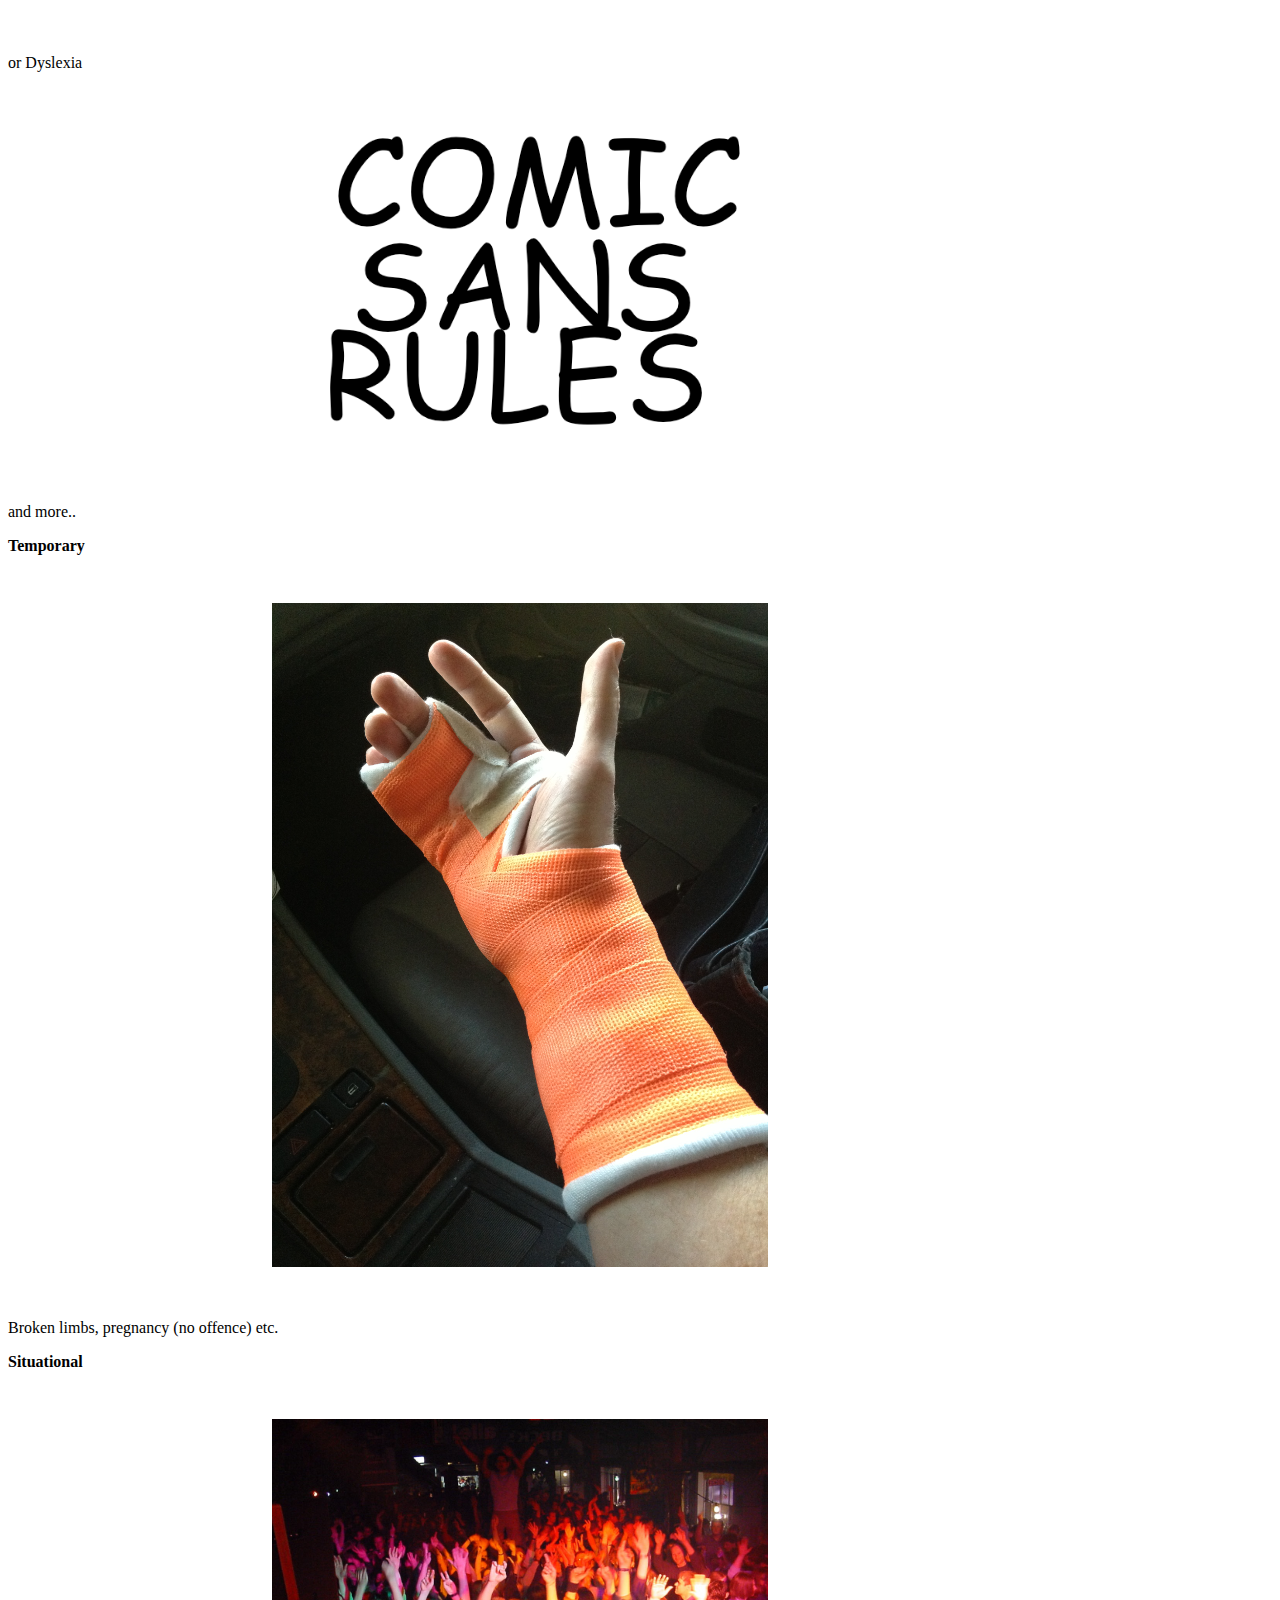
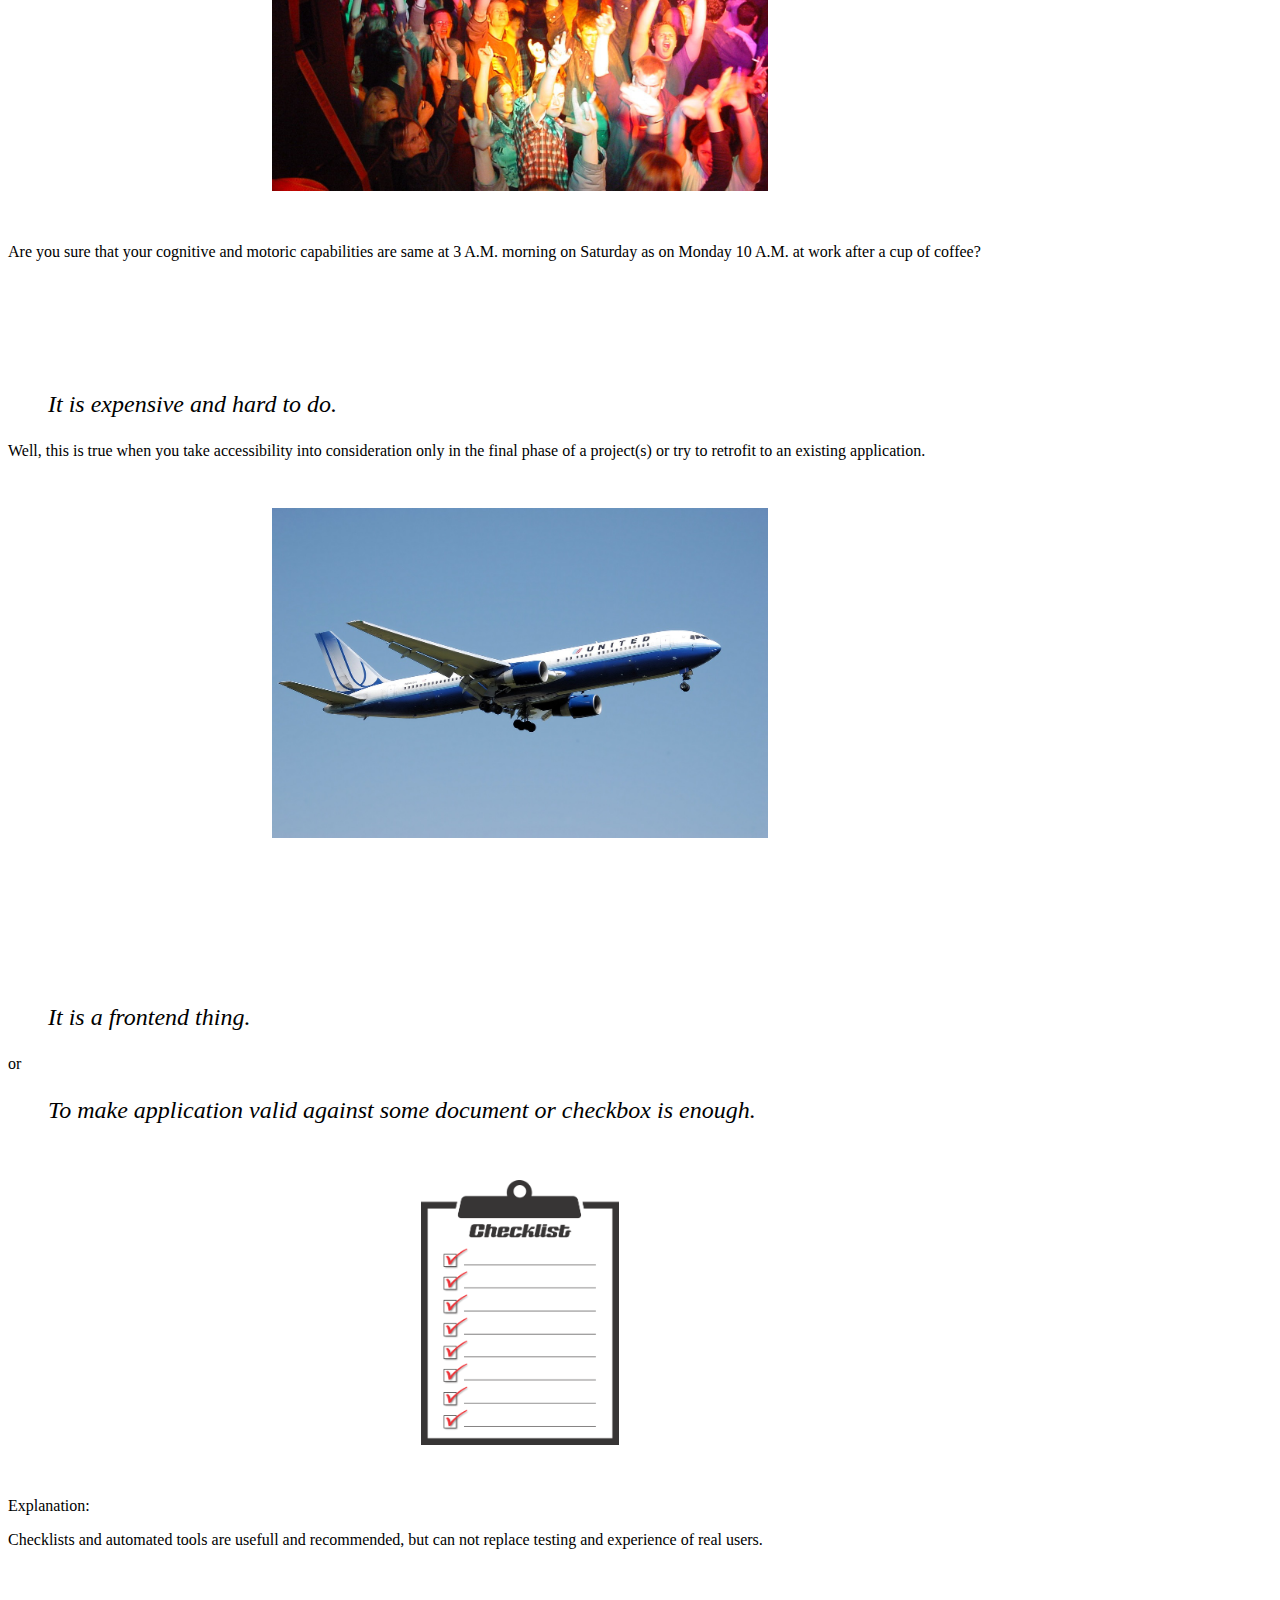
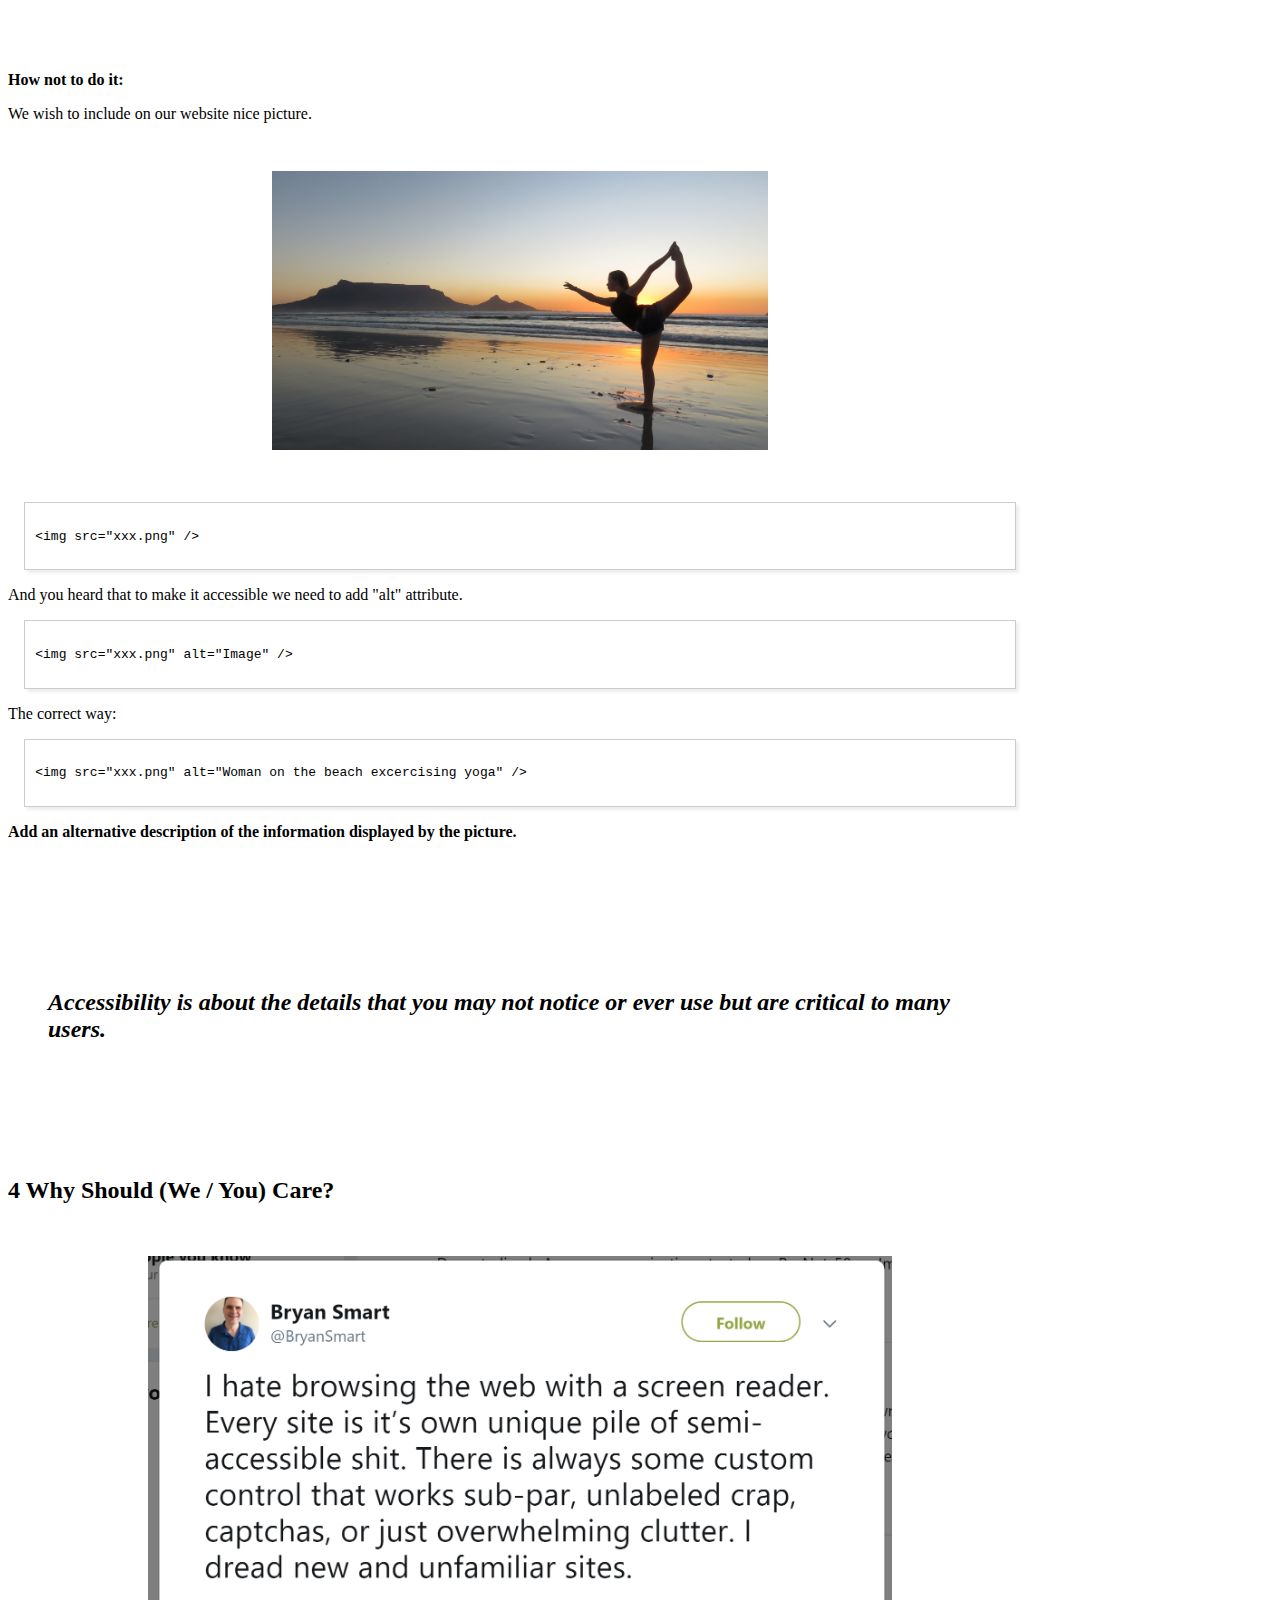
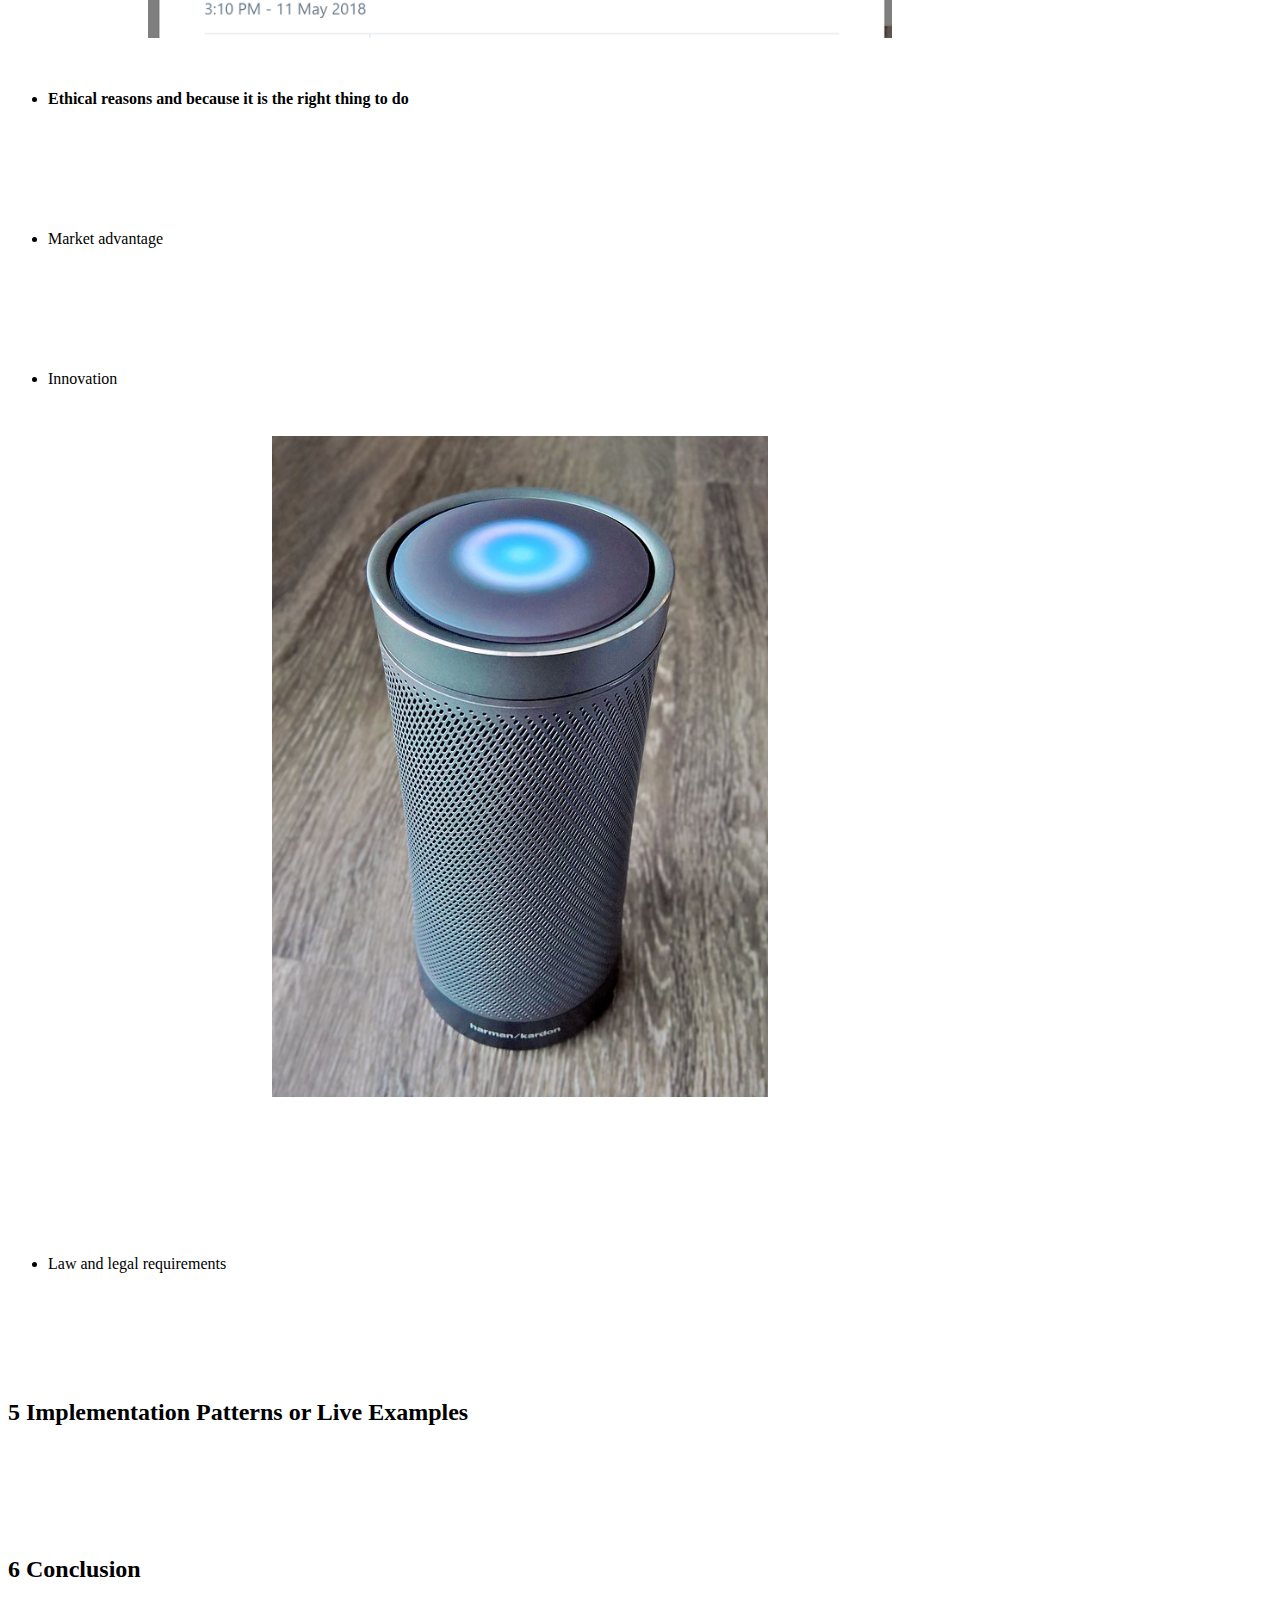
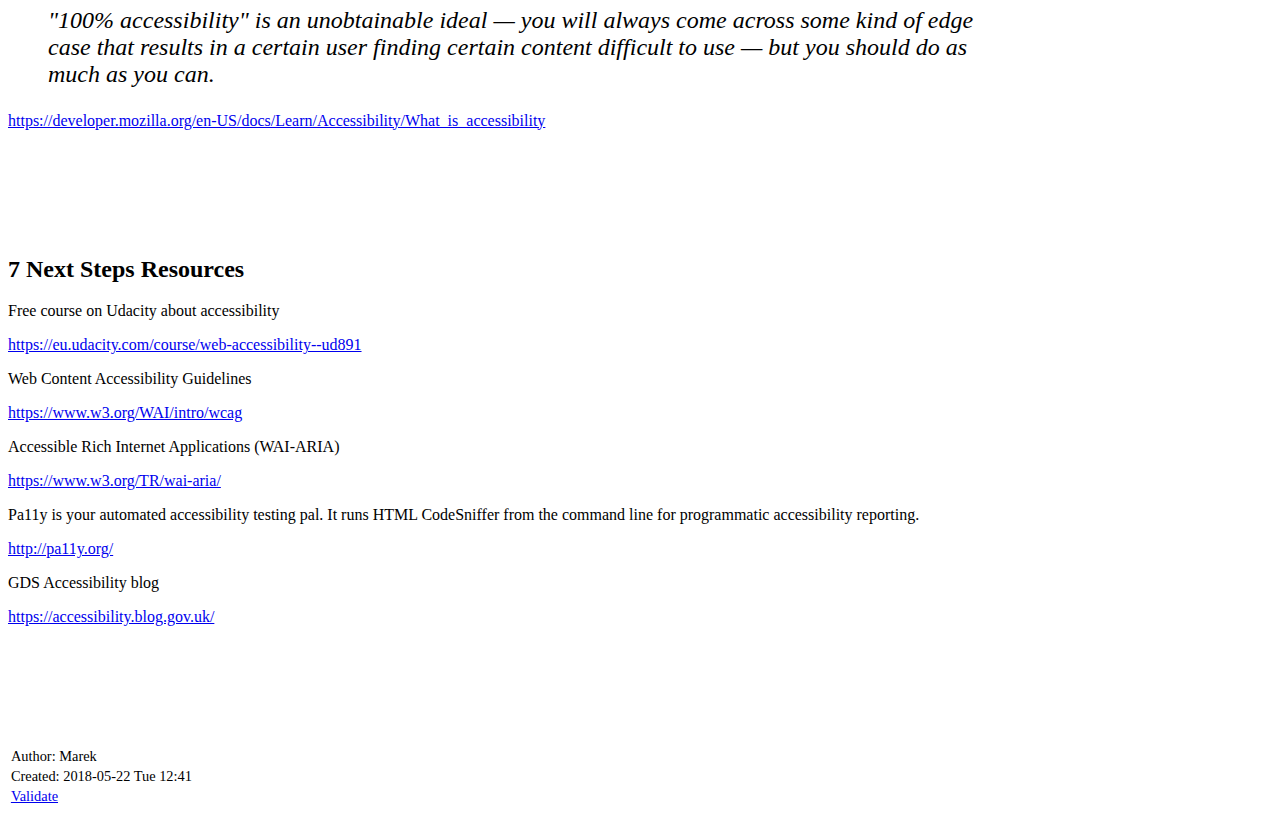
<file: access.html>
<?xml version="1.0" encoding="utf-8"?>
<!DOCTYPE html PUBLIC "-//W3C//DTD XHTML 1.0 Strict//EN"
"http://www.w3.org/TR/xhtml1/DTD/xhtml1-strict.dtd">
<html xmlns="http://www.w3.org/1999/xhtml" lang="en" xml:lang="en">
<head>
<!-- 2018-05-22 Tue 12:41 -->
<meta http-equiv="Content-Type" content="text/html;charset=utf-8" />
<meta name="viewport" content="width=device-width, initial-scale=1" />
<title>Lunch &amp; Learn About Accessibility</title>
<meta name="generator" content="Org mode" />
<meta name="author" content="Marek" />
<style type="text/css">
 <!--/*--><![CDATA[/*><!--*/
  .title  { text-align: center;
             margin-bottom: .2em; }
  .subtitle { text-align: center;
              font-size: medium;
              font-weight: bold;
              margin-top:0; }
  .todo   { font-family: monospace; color: red; }
  .done   { font-family: monospace; color: green; }
  .priority { font-family: monospace; color: orange; }
  .tag    { background-color: #eee; font-family: monospace;
            padding: 2px; font-size: 80%; font-weight: normal; }
  .timestamp { color: #bebebe; }
  .timestamp-kwd { color: #5f9ea0; }
  .org-right  { margin-left: auto; margin-right: 0px;  text-align: right; }
  .org-left   { margin-left: 0px;  margin-right: auto; text-align: left; }
  .org-center { margin-left: auto; margin-right: auto; text-align: center; }
  .underline { text-decoration: underline; }
  #postamble p, #preamble p { font-size: 90%; margin: .2em; }
  p.verse { margin-left: 3%; }
  pre {
    border: 1px solid #ccc;
    box-shadow: 3px 3px 3px #eee;
    padding: 8pt;
    font-family: monospace;
    overflow: auto;
    margin: 1.2em;
  }
  pre.src {
    position: relative;
    overflow: visible;
    padding-top: 1.2em;
  }
  pre.src:before {
    display: none;
    position: absolute;
    background-color: white;
    top: -10px;
    right: 10px;
    padding: 3px;
    border: 1px solid black;
  }
  pre.src:hover:before { display: inline;}
  /* Languages per Org manual */
  pre.src-asymptote:before { content: 'Asymptote'; }
  pre.src-awk:before { content: 'Awk'; }
  pre.src-C:before { content: 'C'; }
  /* pre.src-C++ doesn't work in CSS */
  pre.src-clojure:before { content: 'Clojure'; }
  pre.src-css:before { content: 'CSS'; }
  pre.src-D:before { content: 'D'; }
  pre.src-ditaa:before { content: 'ditaa'; }
  pre.src-dot:before { content: 'Graphviz'; }
  pre.src-calc:before { content: 'Emacs Calc'; }
  pre.src-emacs-lisp:before { content: 'Emacs Lisp'; }
  pre.src-fortran:before { content: 'Fortran'; }
  pre.src-gnuplot:before { content: 'gnuplot'; }
  pre.src-haskell:before { content: 'Haskell'; }
  pre.src-hledger:before { content: 'hledger'; }
  pre.src-java:before { content: 'Java'; }
  pre.src-js:before { content: 'Javascript'; }
  pre.src-latex:before { content: 'LaTeX'; }
  pre.src-ledger:before { content: 'Ledger'; }
  pre.src-lisp:before { content: 'Lisp'; }
  pre.src-lilypond:before { content: 'Lilypond'; }
  pre.src-lua:before { content: 'Lua'; }
  pre.src-matlab:before { content: 'MATLAB'; }
  pre.src-mscgen:before { content: 'Mscgen'; }
  pre.src-ocaml:before { content: 'Objective Caml'; }
  pre.src-octave:before { content: 'Octave'; }
  pre.src-org:before { content: 'Org mode'; }
  pre.src-oz:before { content: 'OZ'; }
  pre.src-plantuml:before { content: 'Plantuml'; }
  pre.src-processing:before { content: 'Processing.js'; }
  pre.src-python:before { content: 'Python'; }
  pre.src-R:before { content: 'R'; }
  pre.src-ruby:before { content: 'Ruby'; }
  pre.src-sass:before { content: 'Sass'; }
  pre.src-scheme:before { content: 'Scheme'; }
  pre.src-screen:before { content: 'Gnu Screen'; }
  pre.src-sed:before { content: 'Sed'; }
  pre.src-sh:before { content: 'shell'; }
  pre.src-sql:before { content: 'SQL'; }
  pre.src-sqlite:before { content: 'SQLite'; }
  /* additional languages in org.el's org-babel-load-languages alist */
  pre.src-forth:before { content: 'Forth'; }
  pre.src-io:before { content: 'IO'; }
  pre.src-J:before { content: 'J'; }
  pre.src-makefile:before { content: 'Makefile'; }
  pre.src-maxima:before { content: 'Maxima'; }
  pre.src-perl:before { content: 'Perl'; }
  pre.src-picolisp:before { content: 'Pico Lisp'; }
  pre.src-scala:before { content: 'Scala'; }
  pre.src-shell:before { content: 'Shell Script'; }
  pre.src-ebnf2ps:before { content: 'ebfn2ps'; }
  /* additional language identifiers per "defun org-babel-execute"
       in ob-*.el */
  pre.src-cpp:before  { content: 'C++'; }
  pre.src-abc:before  { content: 'ABC'; }
  pre.src-coq:before  { content: 'Coq'; }
  pre.src-groovy:before  { content: 'Groovy'; }
  /* additional language identifiers from org-babel-shell-names in
     ob-shell.el: ob-shell is the only babel language using a lambda to put
     the execution function name together. */
  pre.src-bash:before  { content: 'bash'; }
  pre.src-csh:before  { content: 'csh'; }
  pre.src-ash:before  { content: 'ash'; }
  pre.src-dash:before  { content: 'dash'; }
  pre.src-ksh:before  { content: 'ksh'; }
  pre.src-mksh:before  { content: 'mksh'; }
  pre.src-posh:before  { content: 'posh'; }
  /* Additional Emacs modes also supported by the LaTeX listings package */
  pre.src-ada:before { content: 'Ada'; }
  pre.src-asm:before { content: 'Assembler'; }
  pre.src-caml:before { content: 'Caml'; }
  pre.src-delphi:before { content: 'Delphi'; }
  pre.src-html:before { content: 'HTML'; }
  pre.src-idl:before { content: 'IDL'; }
  pre.src-mercury:before { content: 'Mercury'; }
  pre.src-metapost:before { content: 'MetaPost'; }
  pre.src-modula-2:before { content: 'Modula-2'; }
  pre.src-pascal:before { content: 'Pascal'; }
  pre.src-ps:before { content: 'PostScript'; }
  pre.src-prolog:before { content: 'Prolog'; }
  pre.src-simula:before { content: 'Simula'; }
  pre.src-tcl:before { content: 'tcl'; }
  pre.src-tex:before { content: 'TeX'; }
  pre.src-plain-tex:before { content: 'Plain TeX'; }
  pre.src-verilog:before { content: 'Verilog'; }
  pre.src-vhdl:before { content: 'VHDL'; }
  pre.src-xml:before { content: 'XML'; }
  pre.src-nxml:before { content: 'XML'; }
  /* add a generic configuration mode; LaTeX export needs an additional
     (add-to-list 'org-latex-listings-langs '(conf " ")) in .emacs */
  pre.src-conf:before { content: 'Configuration File'; }

  table { border-collapse:collapse; }
  caption.t-above { caption-side: top; }
  caption.t-bottom { caption-side: bottom; }
  td, th { vertical-align:top;  }
  th.org-right  { text-align: center;  }
  th.org-left   { text-align: center;   }
  th.org-center { text-align: center; }
  td.org-right  { text-align: right;  }
  td.org-left   { text-align: left;   }
  td.org-center { text-align: center; }
  dt { font-weight: bold; }
  .footpara { display: inline; }
  .footdef  { margin-bottom: 1em; }
  .figure { padding: 1em; }
  .figure p { text-align: center; }
  .inlinetask {
    padding: 10px;
    border: 2px solid gray;
    margin: 10px;
    background: #ffffcc;
  }
  #org-div-home-and-up
   { text-align: right; font-size: 70%; white-space: nowrap; }
  textarea { overflow-x: auto; }
  .linenr { font-size: smaller }
  .code-highlighted { background-color: #ffff00; }
  .org-info-js_info-navigation { border-style: none; }
  #org-info-js_console-label
    { font-size: 10px; font-weight: bold; white-space: nowrap; }
  .org-info-js_search-highlight
    { background-color: #ffff00; color: #000000; font-weight: bold; }
  .org-svg { width: 90%; }
  /*]]>*/-->
</style>
<link rel="stylesheet" type="text/css" href="style.css" />
<script type="text/javascript">
/*
@licstart  The following is the entire license notice for the
JavaScript code in this tag.

Copyright (C) 2012-2018 Free Software Foundation, Inc.

The JavaScript code in this tag is free software: you can
redistribute it and/or modify it under the terms of the GNU
General Public License (GNU GPL) as published by the Free Software
Foundation, either version 3 of the License, or (at your option)
any later version.  The code is distributed WITHOUT ANY WARRANTY;
without even the implied warranty of MERCHANTABILITY or FITNESS
FOR A PARTICULAR PURPOSE.  See the GNU GPL for more details.

As additional permission under GNU GPL version 3 section 7, you
may distribute non-source (e.g., minimized or compacted) forms of
that code without the copy of the GNU GPL normally required by
section 4, provided you include this license notice and a URL
through which recipients can access the Corresponding Source.


@licend  The above is the entire license notice
for the JavaScript code in this tag.
*/
<!--/*--><![CDATA[/*><!--*/
 function CodeHighlightOn(elem, id)
 {
   var target = document.getElementById(id);
   if(null != target) {
     elem.cacheClassElem = elem.className;
     elem.cacheClassTarget = target.className;
     target.className = "code-highlighted";
     elem.className   = "code-highlighted";
   }
 }
 function CodeHighlightOff(elem, id)
 {
   var target = document.getElementById(id);
   if(elem.cacheClassElem)
     elem.className = elem.cacheClassElem;
   if(elem.cacheClassTarget)
     target.className = elem.cacheClassTarget;
 }
/*]]>*///-->
</script>
</head>
<body>
<div id="content">
<h1 class="title">Lunch &amp; Learn About Accessibility</h1>
<div id="table-of-contents">
<h2>Table of Contents</h2>
<div id="text-table-of-contents">
<ul>
<li><a href="#org3976508">1. Introduction</a></li>
<li><a href="#org9aa181d">2. Why Me, Leading This Session?</a></li>
<li><a href="#orged5f532">3. Common Misconceptions</a></li>
<li><a href="#orgf83b934">4. Why Should (We / You) Care?</a></li>
<li><a href="#org1541442">5. Implementation Patterns or Live Examples</a></li>
<li><a href="#orgcd38094">6. Conclusion</a></li>
<li><a href="#orgd05a084">7. Next Steps Resources</a></li>
</ul>
</div>
</div>

<div id="outline-container-org3976508" class="outline-2">
<h2 id="org3976508"><span class="section-number-2">1</span> Introduction</h2>
</div>

<div id="outline-container-org9aa181d" class="outline-2">
<h2 id="org9aa181d"><span class="section-number-2">2</span> Why Me, Leading This Session?</h2>
<div class="outline-text-2" id="text-2">

<div class="figure">
<p><img src="./assets/duty_calls.png" alt="duty_calls.png" width="50%" />
</p>
</div>


<ul class="org-ul">
<li>more usable/accessible tools and apps better for everyone</li>
</ul>
</div>
</div>


<div id="outline-container-orged5f532" class="outline-2">
<h2 id="orged5f532"><span class="section-number-2">3</span> Common Misconceptions</h2>
<div class="outline-text-2" id="text-3">
<blockquote>
<p>

</p>

<p>
The accessibility is about blind people and being able to make
booking through a screen reader.
</p>
</blockquote>

<p>
While in reality:
</p>

<p>
<b>Accessibility in Web development means enabling as many people as possible to use Web sites,
 even when those people's abilities are limited in some way.</b>
</p>

<p>
Different types disabilities and categorization
Visible and invisible.
Physical, Cognitive, Sensory&#x2026;
</p>


<p>
<b>Permanent</b>
</p>

<p>
Blind
</p>


<div class="figure">
<p><img src="./assets/Geleidehond_testparcours.jpg" alt="Geleidehond_testparcours.jpg" width="50%" />
</p>
</div>


<p>
Wheelchair users
</p>


<div class="figure">
<p><img src="./assets/fashion_girl_woman_model_female_portrait_style_brunette-758023.jpg" alt="fashion_girl_woman_model_female_portrait_style_brunette-758023.jpg" width="50%" />
</p>
</div>

<p>
but also Colorblindness
</p>


<div class="figure">
<p><img src="./assets/1024px-Ishihara_9.png" alt="1024px-Ishihara_9.png" width="50%" />
</p>
</div>


<p>
or Dyslexia
</p>


<div class="figure">
<p><img src="./assets/Comic_Sans_Rules.png" alt="Comic_Sans_Rules.png" width="50%" />
</p>
</div>


<p>
and more..
</p>

<p>
<b>Temporary</b>
</p>


<div class="figure">
<p><img src="./assets/Broken_right_hand_in_orange_cast.jpg" alt="Broken_right_hand_in_orange_cast.jpg" width="50%" />
</p>
</div>

<p>
Broken limbs, pregnancy (no offence) etc.
</p>

<p>
<b>Situational</b>
</p>



<div class="figure">
<p><img src="./assets/MaxPixel.freegreatpicture.com-Human-Festival-Celebrate-Party-16780.jpg" alt="MaxPixel.freegreatpicture.com-Human-Festival-Celebrate-Party-16780.jpg" width="50%" />
</p>
</div>

<p>
Are you sure that your cognitive and motoric capabilities are same
at 3 A.M. morning on Saturday as on Monday 10 A.M. at work after a cup of coffee?
</p>

<p>
<br />
<br />
<br />
<br />
<br />
</p>

<blockquote>
<p>

</p>

<p>
It is expensive and hard to do.
</p>
</blockquote>

<p>
Well, this is true when you take accessibility into consideration only in the final phase of a project(s) or try to retrofit to an existing application.
</p>


<div class="figure">
<p><img src="./assets/airplane-744865_1280.jpg" alt="airplane-744865_1280.jpg" width="50%" />
</p>
</div>

<p>
<br />
<br />
<br />
<br />
<br />
</p>

<blockquote>
<p>

</p>

<p>
It is a frontend thing.
</p>
</blockquote>

<p>
or
</p>

<blockquote>
<p>

</p>

<p>
To make application valid against some document or checkbox is enough.
</p>
</blockquote>


<div class="figure">
<p><img src="./assets/checklist-1316848_1280.png" alt="checklist-1316848_1280.png" width="20%" />
</p>
</div>


<p>
Explanation:
</p>

<p>
Checklists and automated tools are usefull and recommended, but can not replace testing
and experience of real users.
</p>

<p>
<br />
<br />
<br />
<br />
<br />
</p>

<p>
<b>How not to do it:</b>
</p>

<p>
We wish to include on our website nice picture.
</p>


<div class="figure">
<p><img src="./assets/xxx.jpeg" alt="xxx.jpeg" width="50%" />
</p>
</div>

<pre class="example">

&lt;img src="xxx.png" /&gt;

</pre>

<p>
And you heard that to make it accessible we need to add "alt" attribute.
</p>


<pre class="example">

&lt;img src="xxx.png" alt="Image" /&gt;

</pre>


<p>
The correct way:
</p>


<pre class="example">

&lt;img src="xxx.png" alt="Woman on the beach excercising yoga" /&gt;

</pre>

<p>
<b>Add an alternative description of the information displayed by the picture.</b>
</p>

<p>
<br />
<br />
<br />
<br />
<br />
<br />
</p>

<blockquote>
<p>

</p>

<p>
<b>Accessibility is about the details that you may not notice or ever use but
are critical to many users.</b>
</p>
</blockquote>

<p>
<br />
<br />
<br />
<br />
<br />
</p>
</div>
</div>

<div id="outline-container-orgf83b934" class="outline-2">
<h2 id="orgf83b934"><span class="section-number-2">4</span> Why Should (We / You) Care?</h2>
<div class="outline-text-2" id="text-4">

<div class="figure">
<p><img src="./assets/twitter_bryan.PNG" alt="twitter_bryan.PNG" width="75%" />
</p>
</div>


<ul class="org-ul">
<li><b>Ethical reasons and because it is the right thing to do</b></li>
</ul>

<p>
<br />
<br />
<br />
<br />
<br />
</p>

<ul class="org-ul">
<li>Market advantage</li>
</ul>

<p>
<br />
<br />
<br />
<br />
<br />
</p>

<ul class="org-ul">
<li>Innovation</li>
</ul>



<div class="figure">
<p><img src="./assets/576px-Harman_Kardon_Invoke_Speaker_-_aerial.jpg" alt="576px-Harman_Kardon_Invoke_Speaker_-_aerial.jpg" width="50%" />
</p>
</div>

<p>
<br />
<br />
<br />
<br />
<br />
</p>

<ul class="org-ul">
<li>Law and legal requirements</li>
</ul>

<p>
<br />
<br />
<br />
<br />
<br />
</p>
</div>
</div>

<div id="outline-container-org1541442" class="outline-2">
<h2 id="org1541442"><span class="section-number-2">5</span> Implementation Patterns or Live Examples</h2>
<div class="outline-text-2" id="text-5">
<p>
<br />
<br />
<br />
<br />
<br />
</p>
</div>
</div>

<div id="outline-container-orgcd38094" class="outline-2">
<h2 id="orgcd38094"><span class="section-number-2">6</span> Conclusion</h2>
<div class="outline-text-2" id="text-6">
<blockquote>
<p>

</p>

<p>
"100% accessibility" is an unobtainable ideal — you will always come across some kind of edge case that results in a certain user finding certain content difficult to use — but you should do as much as you can.
</p>
</blockquote>
<p>
<a href="https://developer.mozilla.org/en-US/docs/Learn/Accessibility/What_is_accessibility">https://developer.mozilla.org/en-US/docs/Learn/Accessibility/What_is_accessibility</a>
</p>

<p>
<br />
<br />
<br />
<br />
<br />
</p>
</div>
</div>

<div id="outline-container-orgd05a084" class="outline-2">
<h2 id="orgd05a084"><span class="section-number-2">7</span> Next Steps Resources</h2>
<div class="outline-text-2" id="text-7">
<p>
Free course on Udacity about accessibility
</p>

<p>
<a href="https://eu.udacity.com/course/web-accessibility--ud891">https://eu.udacity.com/course/web-accessibility--ud891</a>
</p>


<p>
Web Content Accessibility Guidelines
</p>

<p>
<a href="https://www.w3.org/WAI/intro/wcag">https://www.w3.org/WAI/intro/wcag</a>
</p>


<p>
Accessible Rich Internet Applications (WAI-ARIA)
</p>

<p>
<a href="https://www.w3.org/TR/wai-aria/">https://www.w3.org/TR/wai-aria/</a>
</p>


<p>
Pa11y is your automated accessibility testing pal. It runs HTML CodeSniffer from the command line for programmatic accessibility reporting.
</p>

<p>
<a href="http://pa11y.org/">http://pa11y.org/</a>
</p>


<p>
GDS Accessibility blog
</p>

<p>
<a href="https://accessibility.blog.gov.uk/">https://accessibility.blog.gov.uk/</a>
</p>

<p>
<br />
<br />
<br />
<br />
<br />
</p>
</div>
</div>
</div>
<div id="postamble" class="status">
<p class="author">Author: Marek</p>
<p class="date">Created: 2018-05-22 Tue 12:41</p>
<p class="validation"><a href="http://validator.w3.org/check?uri=referer">Validate</a></p>
</div>
</body>
</html>
</file>
<file: style.css>
blockquote {
    font-size: 1.5em;
    font-style: italic;
}

body {
    max-width: 1024px;
}
</file>
